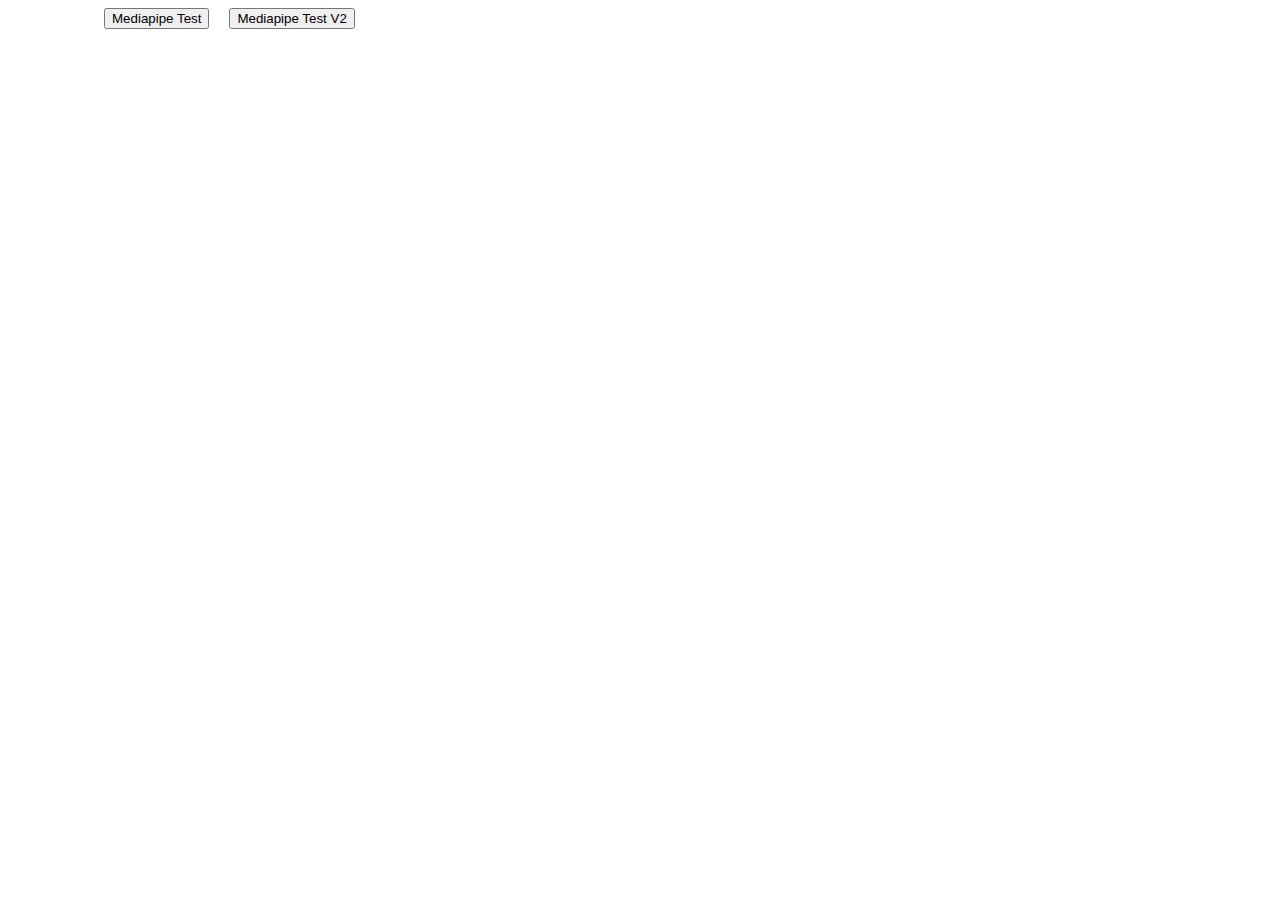
<file: index.html>
<!DOCTYPE html>
<html lang="en">
<head>
    <meta charset="UTF-8">
    <meta name="viewport" content="width=device-width, initial-scale=1.0">
    <link href="https://cdn.jsdelivr.net/npm/bootstrap@5.3.0/dist/css/bootstrap.min.css" rel="stylesheet" integrity="sha384-KyZXEAg3QhqLMpG8r+Knujsl5+5hb7O+1l5e5/Y5AX+zQILh/10fHA6ff2eMSTdE" crossorigin="anonymous">
    <script src="https://cdn.jsdelivr.net/npm/bootstrap@5.3.0/dist/js/bootstrap.bundle.min.js" integrity="sha384-geWF76RCwLtnZ8qwWowPQNguL3RmwHVBC9FhGdlKrxdiJJigb/j/68SIy3Te4Bkz" crossorigin="anonymous"></script>
    <title>Test</title>
</head>
<body class="d-flex justify-content-center align-items-center vh-100 bg-light">
    <button type="button" class="btn btn-primary" onclick="window.location.href='mediapipetest.html'">Mediapipe Test</button>
    <button type="button" class="btn btn-primary" onclick="window.location.href='mediapipetesv2.html'">Mediapipe Test V2</button>
</body>
</html>
</file>
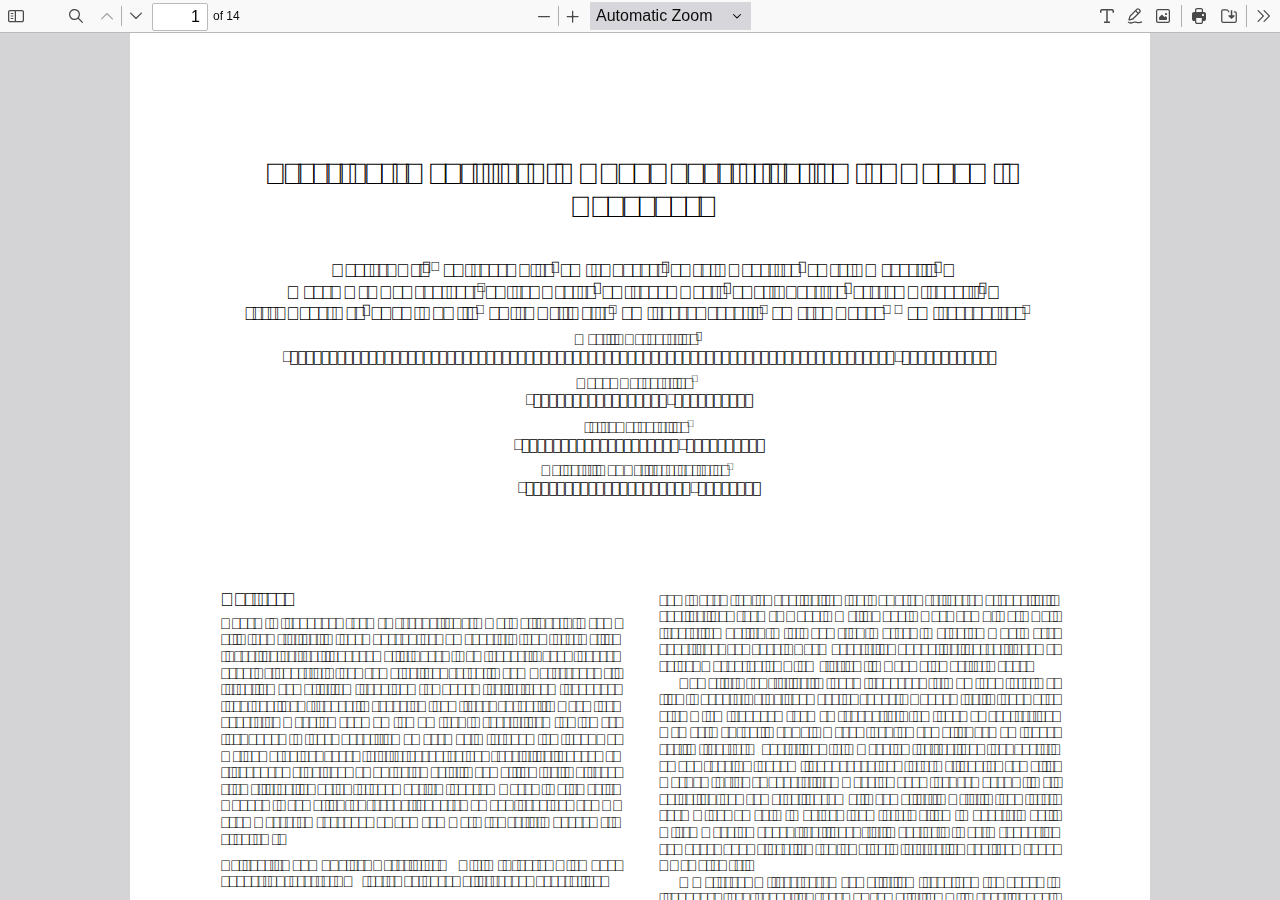
<file: pdfjs/web/viewer.html>
﻿<!DOCTYPE html>
<!--
Copyright 2012 Mozilla Foundation

Licensed under the Apache License, Version 2.0 (the "License");
you may not use this file except in compliance with the License.
You may obtain a copy of the License at

    http://www.apache.org/licenses/LICENSE-2.0

Unless required by applicable law or agreed to in writing, software
distributed under the License is distributed on an "AS IS" BASIS,
WITHOUT WARRANTIES OR CONDITIONS OF ANY KIND, either express or implied.
See the License for the specific language governing permissions and
limitations under the License.

Adobe CMap resources are covered by their own copyright but the same license:

    Copyright 1990-2015 Adobe Systems Incorporated.

See https://github.com/adobe-type-tools/cmap-resources
-->
<html dir="ltr" mozdisallowselectionprint>
  <head>
    <meta charset="utf-8">
    <meta name="viewport" content="width=device-width, initial-scale=1, maximum-scale=1">
    <meta name="google" content="notranslate">
    <title>PDF.js viewer</title>

<!-- This snippet is used in production (included from viewer.html) -->
<link rel="resource" type="application/l10n" href="locale/locale.json">
<script src="../build/pdf.mjs" type="module"></script>

    <link rel="stylesheet" href="viewer.css">

  <script src="viewer.mjs" type="module"></script>
  </head>

  <body tabindex="1">
    <div id="outerContainer">

      <div id="sidebarContainer">
        <div id="toolbarSidebar">
          <div id="toolbarSidebarLeft">
            <div id="sidebarViewButtons" class="splitToolbarButton toggled" role="radiogroup">
              <button id="viewThumbnail" class="toolbarButton toggled" title="Show Thumbnails" tabindex="2" data-l10n-id="pdfjs-thumbs-button" role="radio" aria-checked="true" aria-controls="thumbnailView">
                 <span data-l10n-id="pdfjs-thumbs-button-label">Thumbnails</span>
              </button>
              <button id="viewOutline" class="toolbarButton" title="Show Document Outline (double-click to expand/collapse all items)" tabindex="3" data-l10n-id="pdfjs-document-outline-button" role="radio" aria-checked="false" aria-controls="outlineView">
                 <span data-l10n-id="pdfjs-document-outline-button-label">Document Outline</span>
              </button>
              <button id="viewAttachments" class="toolbarButton" title="Show Attachments" tabindex="4" data-l10n-id="pdfjs-attachments-button" role="radio" aria-checked="false" aria-controls="attachmentsView">
                 <span data-l10n-id="pdfjs-attachments-button-label">Attachments</span>
              </button>
              <button id="viewLayers" class="toolbarButton" title="Show Layers (double-click to reset all layers to the default state)" tabindex="5" data-l10n-id="pdfjs-layers-button" role="radio" aria-checked="false" aria-controls="layersView">
                 <span data-l10n-id="pdfjs-layers-button-label">Layers</span>
              </button>
            </div>
          </div>

          <div id="toolbarSidebarRight">
            <div id="outlineOptionsContainer">
              <div class="verticalToolbarSeparator"></div>

              <button id="currentOutlineItem" class="toolbarButton" disabled="disabled" title="Find Current Outline Item" tabindex="6" data-l10n-id="pdfjs-current-outline-item-button">
                <span data-l10n-id="pdfjs-current-outline-item-button-label">Current Outline Item</span>
              </button>
            </div>
          </div>
        </div>
        <div id="sidebarContent">
          <div id="thumbnailView">
          </div>
          <div id="outlineView" class="hidden">
          </div>
          <div id="attachmentsView" class="hidden">
          </div>
          <div id="layersView" class="hidden">
          </div>
        </div>
        <div id="sidebarResizer"></div>
      </div>  <!-- sidebarContainer -->

      <div id="mainContainer">
        <div class="findbar hidden doorHanger" id="findbar">
          <div id="findbarInputContainer">
            <span class="loadingInput end">
              <input id="findInput" class="toolbarField" title="Find" placeholder="Find in document…" tabindex="91" data-l10n-id="pdfjs-find-input" aria-invalid="false">
            </span>
            <div class="splitToolbarButton">
              <button id="findPrevious" class="toolbarButton" title="Find the previous occurrence of the phrase" tabindex="92" data-l10n-id="pdfjs-find-previous-button">
                <span data-l10n-id="pdfjs-find-previous-button-label">Previous</span>
              </button>
              <div class="splitToolbarButtonSeparator"></div>
              <button id="findNext" class="toolbarButton" title="Find the next occurrence of the phrase" tabindex="93" data-l10n-id="pdfjs-find-next-button">
                <span data-l10n-id="pdfjs-find-next-button-label">Next</span>
              </button>
            </div>
          </div>

          <div id="findbarOptionsOneContainer">
            <input type="checkbox" id="findHighlightAll" class="toolbarField" tabindex="94">
            <label for="findHighlightAll" class="toolbarLabel" data-l10n-id="pdfjs-find-highlight-checkbox">Highlight All</label>
            <input type="checkbox" id="findMatchCase" class="toolbarField" tabindex="95">
            <label for="findMatchCase" class="toolbarLabel" data-l10n-id="pdfjs-find-match-case-checkbox-label">Match Case</label>
          </div>
          <div id="findbarOptionsTwoContainer">
            <input type="checkbox" id="findMatchDiacritics" class="toolbarField" tabindex="96">
            <label for="findMatchDiacritics" class="toolbarLabel" data-l10n-id="pdfjs-find-match-diacritics-checkbox-label">Match Diacritics</label>
            <input type="checkbox" id="findEntireWord" class="toolbarField" tabindex="97">
            <label for="findEntireWord" class="toolbarLabel" data-l10n-id="pdfjs-find-entire-word-checkbox-label">Whole Words</label>
          </div>

          <div id="findbarMessageContainer" aria-live="polite">
            <span id="findResultsCount" class="toolbarLabel"></span>
            <span id="findMsg" class="toolbarLabel"></span>
          </div>
        </div>  <!-- findbar -->

        <div class="editorParamsToolbar hidden doorHangerRight" id="editorHighlightParamsToolbar">
          <div id="highlightParamsToolbarContainer" class="editorParamsToolbarContainer">
            <div id="editorHighlightColorPicker" class="colorPicker">
              <span id="highlightColorPickerLabel" class="editorParamsLabel" data-l10n-id="pdfjs-editor-highlight-colorpicker-label">Highlight color</span>
            </div>
            <div id="editorHighlightThickness">
              <label for="editorFreeHighlightThickness" class="editorParamsLabel" data-l10n-id="pdfjs-editor-free-highlight-thickness-input">Thickness</label>
              <div class="thicknessPicker">
                <input type="range" id="editorFreeHighlightThickness" class="editorParamsSlider" data-l10n-id="pdfjs-editor-free-highlight-thickness-title" value="12" min="8" max="24" step="1" tabindex="101">
              </div>
            </div>
            <div id="editorHighlightVisibility">
              <div class="divider"></div>
              <div class="toggler">
                <label for="editorHighlightShowAll" class="editorParamsLabel" data-l10n-id="pdfjs-editor-highlight-show-all-button-label">Show all</label>
                <button id="editorHighlightShowAll" class="toggle-button" data-l10n-id="pdfjs-editor-highlight-show-all-button" aria-pressed="true" tabindex="102"></button>
              </div>
            </div>
          </div>
        </div>

        <div class="editorParamsToolbar hidden doorHangerRight" id="editorFreeTextParamsToolbar">
          <div class="editorParamsToolbarContainer">
            <div class="editorParamsSetter">
              <label for="editorFreeTextColor" class="editorParamsLabel" data-l10n-id="pdfjs-editor-free-text-color-input">Color</label>
              <input type="color" id="editorFreeTextColor" class="editorParamsColor" tabindex="103">
            </div>
            <div class="editorParamsSetter">
              <label for="editorFreeTextFontSize" class="editorParamsLabel" data-l10n-id="pdfjs-editor-free-text-size-input">Size</label>
              <input type="range" id="editorFreeTextFontSize" class="editorParamsSlider" value="10" min="5" max="100" step="1" tabindex="104">
            </div>
          </div>
        </div>

        <div class="editorParamsToolbar hidden doorHangerRight" id="editorInkParamsToolbar">
          <div class="editorParamsToolbarContainer">
            <div class="editorParamsSetter">
              <label for="editorInkColor" class="editorParamsLabel" data-l10n-id="pdfjs-editor-ink-color-input">Color</label>
              <input type="color" id="editorInkColor" class="editorParamsColor" tabindex="105">
            </div>
            <div class="editorParamsSetter">
              <label for="editorInkThickness" class="editorParamsLabel" data-l10n-id="pdfjs-editor-ink-thickness-input">Thickness</label>
              <input type="range" id="editorInkThickness" class="editorParamsSlider" value="1" min="1" max="20" step="1" tabindex="106">
            </div>
            <div class="editorParamsSetter">
              <label for="editorInkOpacity" class="editorParamsLabel" data-l10n-id="pdfjs-editor-ink-opacity-input">Opacity</label>
              <input type="range" id="editorInkOpacity" class="editorParamsSlider" value="100" min="1" max="100" step="1" tabindex="107">
            </div>
          </div>
        </div>

        <div class="editorParamsToolbar hidden doorHangerRight" id="editorStampParamsToolbar">
          <div class="editorParamsToolbarContainer">
            <button id="editorStampAddImage" class="secondaryToolbarButton" title="Add image" tabindex="108" data-l10n-id="pdfjs-editor-stamp-add-image-button">
              <span class="editorParamsLabel" data-l10n-id="pdfjs-editor-stamp-add-image-button-label">Add image</span>
            </button>
          </div>
        </div>

        <div id="secondaryToolbar" class="secondaryToolbar hidden doorHangerRight">
          <div id="secondaryToolbarButtonContainer">
            <button id="secondaryOpenFile" class="secondaryToolbarButton" title="Open File" tabindex="51" data-l10n-id="pdfjs-open-file-button">
              <span data-l10n-id="pdfjs-open-file-button-label">Open</span>
            </button>

            <button id="secondaryPrint" class="secondaryToolbarButton visibleMediumView" title="Print" tabindex="52" data-l10n-id="pdfjs-print-button">
              <span data-l10n-id="pdfjs-print-button-label">Print</span>
            </button>

            <button id="secondaryDownload" class="secondaryToolbarButton visibleMediumView" title="Save" tabindex="53" data-l10n-id="pdfjs-save-button">
              <span data-l10n-id="pdfjs-save-button-label">Save</span>
            </button>

            <div class="horizontalToolbarSeparator"></div>

            <button id="presentationMode" class="secondaryToolbarButton" title="Switch to Presentation Mode" tabindex="54" data-l10n-id="pdfjs-presentation-mode-button">
              <span data-l10n-id="pdfjs-presentation-mode-button-label">Presentation Mode</span>
            </button>

            <a href="#" id="viewBookmark" class="secondaryToolbarButton" title="Current Page (View URL from Current Page)" tabindex="55" data-l10n-id="pdfjs-bookmark-button">
              <span data-l10n-id="pdfjs-bookmark-button-label">Current Page</span>
            </a>

            <div id="viewBookmarkSeparator" class="horizontalToolbarSeparator"></div>

            <button id="firstPage" class="secondaryToolbarButton" title="Go to First Page" tabindex="56" data-l10n-id="pdfjs-first-page-button">
              <span data-l10n-id="pdfjs-first-page-button-label">Go to First Page</span>
            </button>
            <button id="lastPage" class="secondaryToolbarButton" title="Go to Last Page" tabindex="57" data-l10n-id="pdfjs-last-page-button">
              <span data-l10n-id="pdfjs-last-page-button-label">Go to Last Page</span>
            </button>

            <div class="horizontalToolbarSeparator"></div>

            <button id="pageRotateCw" class="secondaryToolbarButton" title="Rotate Clockwise" tabindex="58" data-l10n-id="pdfjs-page-rotate-cw-button">
              <span data-l10n-id="pdfjs-page-rotate-cw-button-label">Rotate Clockwise</span>
            </button>
            <button id="pageRotateCcw" class="secondaryToolbarButton" title="Rotate Counterclockwise" tabindex="59" data-l10n-id="pdfjs-page-rotate-ccw-button">
              <span data-l10n-id="pdfjs-page-rotate-ccw-button-label">Rotate Counterclockwise</span>
            </button>

            <div class="horizontalToolbarSeparator"></div>

            <div id="cursorToolButtons" role="radiogroup">
              <button id="cursorSelectTool" class="secondaryToolbarButton toggled" title="Enable Text Selection Tool" tabindex="60" data-l10n-id="pdfjs-cursor-text-select-tool-button" role="radio" aria-checked="true">
                <span data-l10n-id="pdfjs-cursor-text-select-tool-button-label">Text Selection Tool</span>
              </button>
              <button id="cursorHandTool" class="secondaryToolbarButton" title="Enable Hand Tool" tabindex="61" data-l10n-id="pdfjs-cursor-hand-tool-button" role="radio" aria-checked="false">
                <span data-l10n-id="pdfjs-cursor-hand-tool-button-label">Hand Tool</span>
              </button>
            </div>

            <div class="horizontalToolbarSeparator"></div>

            <div id="scrollModeButtons" role="radiogroup">
              <button id="scrollPage" class="secondaryToolbarButton" title="Use Page Scrolling" tabindex="62" data-l10n-id="pdfjs-scroll-page-button" role="radio" aria-checked="false">
                <span data-l10n-id="pdfjs-scroll-page-button-label">Page Scrolling</span>
              </button>
              <button id="scrollVertical" class="secondaryToolbarButton toggled" title="Use Vertical Scrolling" tabindex="63" data-l10n-id="pdfjs-scroll-vertical-button" role="radio" aria-checked="true">
                <span data-l10n-id="pdfjs-scroll-vertical-button-label" >Vertical Scrolling</span>
              </button>
              <button id="scrollHorizontal" class="secondaryToolbarButton" title="Use Horizontal Scrolling" tabindex="64" data-l10n-id="pdfjs-scroll-horizontal-button" role="radio" aria-checked="false">
                <span data-l10n-id="pdfjs-scroll-horizontal-button-label">Horizontal Scrolling</span>
              </button>
              <button id="scrollWrapped" class="secondaryToolbarButton" title="Use Wrapped Scrolling" tabindex="65" data-l10n-id="pdfjs-scroll-wrapped-button" role="radio" aria-checked="false">
                <span data-l10n-id="pdfjs-scroll-wrapped-button-label">Wrapped Scrolling</span>
              </button>
            </div>

            <div class="horizontalToolbarSeparator"></div>

            <div id="spreadModeButtons" role="radiogroup">
              <button id="spreadNone" class="secondaryToolbarButton toggled" title="Do not join page spreads" tabindex="66" data-l10n-id="pdfjs-spread-none-button" role="radio" aria-checked="true">
                <span data-l10n-id="pdfjs-spread-none-button-label">No Spreads</span>
              </button>
              <button id="spreadOdd" class="secondaryToolbarButton" title="Join page spreads starting with odd-numbered pages" tabindex="67" data-l10n-id="pdfjs-spread-odd-button" role="radio" aria-checked="false">
                <span data-l10n-id="pdfjs-spread-odd-button-label">Odd Spreads</span>
              </button>
              <button id="spreadEven" class="secondaryToolbarButton" title="Join page spreads starting with even-numbered pages" tabindex="68" data-l10n-id="pdfjs-spread-even-button" role="radio" aria-checked="false">
                <span data-l10n-id="pdfjs-spread-even-button-label">Even Spreads</span>
              </button>
            </div>

            <div class="horizontalToolbarSeparator"></div>

            <button id="documentProperties" class="secondaryToolbarButton" title="Document Properties…" tabindex="69" data-l10n-id="pdfjs-document-properties-button" aria-controls="documentPropertiesDialog">
              <span data-l10n-id="pdfjs-document-properties-button-label">Document Properties…</span>
            </button>
          </div>
        </div>  <!-- secondaryToolbar -->

        <div class="toolbar">
          <div id="toolbarContainer">
            <div id="toolbarViewer">
              <div id="toolbarViewerLeft">
                <button id="sidebarToggle" class="toolbarButton" title="Toggle Sidebar" tabindex="11" data-l10n-id="pdfjs-toggle-sidebar-button" aria-expanded="false" aria-controls="sidebarContainer">
                  <span data-l10n-id="pdfjs-toggle-sidebar-button-label">Toggle Sidebar</span>
                </button>
                <div class="toolbarButtonSpacer"></div>
                <button id="viewFind" class="toolbarButton" title="Find in Document" tabindex="12" data-l10n-id="pdfjs-findbar-button" aria-expanded="false" aria-controls="findbar">
                  <span data-l10n-id="pdfjs-findbar-button-label">Find</span>
                </button>
                <div class="splitToolbarButton hiddenSmallView">
                  <button class="toolbarButton" title="Previous Page" id="previous" tabindex="13" data-l10n-id="pdfjs-previous-button">
                    <span data-l10n-id="pdfjs-previous-button-label">Previous</span>
                  </button>
                  <div class="splitToolbarButtonSeparator"></div>
                  <button class="toolbarButton" title="Next Page" id="next" tabindex="14" data-l10n-id="pdfjs-next-button">
                    <span data-l10n-id="pdfjs-next-button-label">Next</span>
                  </button>
                </div>
                <span class="loadingInput start">
                  <input type="number" id="pageNumber" class="toolbarField" title="Page" value="1" min="1" tabindex="15" data-l10n-id="pdfjs-page-input" autocomplete="off">
                </span>
                <span id="numPages" class="toolbarLabel"></span>
              </div>
              <div id="toolbarViewerRight">
                <div id="editorModeButtons" class="splitToolbarButton toggled" role="radiogroup">
                  <button id="editorHighlight" class="toolbarButton" hidden="true" disabled="disabled" title="Highlight" role="radio" aria-checked="false" aria-controls="editorHighlightParamsToolbar" tabindex="31" data-l10n-id="pdfjs-editor-highlight-button">
                    <span data-l10n-id="pdfjs-editor-highlight-button-label">Highlight</span>
                  </button>
                  <button id="editorFreeText" class="toolbarButton" disabled="disabled" title="Text" role="radio" aria-checked="false" aria-controls="editorFreeTextParamsToolbar" tabindex="32" data-l10n-id="pdfjs-editor-free-text-button">
                    <span data-l10n-id="pdfjs-editor-free-text-button-label">Text</span>
                  </button>
                  <button id="editorInk" class="toolbarButton" disabled="disabled" title="Draw" role="radio" aria-checked="false" aria-controls="editorInkParamsToolbar" tabindex="33" data-l10n-id="pdfjs-editor-ink-button">
                    <span data-l10n-id="pdfjs-editor-ink-button-label">Draw</span>
                  </button>
                  <button id="editorStamp" class="toolbarButton" disabled="disabled" title="Add or edit images" role="radio" aria-checked="false" aria-controls="editorStampParamsToolbar" tabindex="34" data-l10n-id="pdfjs-editor-stamp-button">
                    <span data-l10n-id="pdfjs-editor-stamp-button-label">Add or edit images</span>
                  </button>
                </div>

                <div id="editorModeSeparator" class="verticalToolbarSeparator"></div>

                <button id="print" class="toolbarButton hiddenMediumView" title="Print" tabindex="41" data-l10n-id="pdfjs-print-button">
                  <span data-l10n-id="pdfjs-print-button-label">Print</span>
                </button>

                <button id="download" class="toolbarButton hiddenMediumView" title="Save" tabindex="42" data-l10n-id="pdfjs-save-button">
                  <span data-l10n-id="pdfjs-save-button-label">Save</span>
                </button>

                <div class="verticalToolbarSeparator hiddenMediumView"></div>

                <button id="secondaryToolbarToggle" class="toolbarButton" title="Tools" tabindex="43" data-l10n-id="pdfjs-tools-button" aria-expanded="false" aria-controls="secondaryToolbar">
                  <span data-l10n-id="pdfjs-tools-button-label">Tools</span>
                </button>
              </div>
              <div id="toolbarViewerMiddle">
                <div class="splitToolbarButton">
                  <button id="zoomOut" class="toolbarButton" title="Zoom Out" tabindex="21" data-l10n-id="pdfjs-zoom-out-button">
                    <span data-l10n-id="pdfjs-zoom-out-button-label">Zoom Out</span>
                  </button>
                  <div class="splitToolbarButtonSeparator"></div>
                  <button id="zoomIn" class="toolbarButton" title="Zoom In" tabindex="22" data-l10n-id="pdfjs-zoom-in-button">
                    <span data-l10n-id="pdfjs-zoom-in-button-label">Zoom In</span>
                   </button>
                </div>
                <span id="scaleSelectContainer" class="dropdownToolbarButton">
                  <select id="scaleSelect" title="Zoom" tabindex="23" data-l10n-id="pdfjs-zoom-select">
                    <option id="pageAutoOption" title="" value="auto" selected="selected" data-l10n-id="pdfjs-page-scale-auto">Automatic Zoom</option>
                    <option id="pageActualOption" title="" value="page-actual" data-l10n-id="pdfjs-page-scale-actual">Actual Size</option>
                    <option id="pageFitOption" title="" value="page-fit" data-l10n-id="pdfjs-page-scale-fit">Page Fit</option>
                    <option id="pageWidthOption" title="" value="page-width" data-l10n-id="pdfjs-page-scale-width">Page Width</option>
                    <option id="customScaleOption" title="" value="custom" disabled="disabled" hidden="true" data-l10n-id="pdfjs-page-scale-percent" data-l10n-args='{ "scale": 0 }'>0%</option>
                    <option title="" value="0.5" data-l10n-id="pdfjs-page-scale-percent" data-l10n-args='{ "scale": 50 }'>50%</option>
                    <option title="" value="0.75" data-l10n-id="pdfjs-page-scale-percent" data-l10n-args='{ "scale": 75 }'>75%</option>
                    <option title="" value="1" data-l10n-id="pdfjs-page-scale-percent" data-l10n-args='{ "scale": 100 }'>100%</option>
                    <option title="" value="1.25" data-l10n-id="pdfjs-page-scale-percent" data-l10n-args='{ "scale": 125 }'>125%</option>
                    <option title="" value="1.5" data-l10n-id="pdfjs-page-scale-percent" data-l10n-args='{ "scale": 150 }'>150%</option>
                    <option title="" value="2" data-l10n-id="pdfjs-page-scale-percent" data-l10n-args='{ "scale": 200 }'>200%</option>
                    <option title="" value="3" data-l10n-id="pdfjs-page-scale-percent" data-l10n-args='{ "scale": 300 }'>300%</option>
                    <option title="" value="4" data-l10n-id="pdfjs-page-scale-percent" data-l10n-args='{ "scale": 400 }'>400%</option>
                  </select>
                </span>
              </div>
            </div>
            <div id="loadingBar">
              <div class="progress">
                <div class="glimmer">
                </div>
              </div>
            </div>
          </div>
        </div>

        <div id="viewerContainer" tabindex="0">
          <div id="viewer" class="pdfViewer"></div>
        </div>
      </div> <!-- mainContainer -->

      <div id="dialogContainer">
        <dialog id="passwordDialog">
          <div class="row">
            <label for="password" id="passwordText" data-l10n-id="pdfjs-password-label">Enter the password to open this PDF file:</label>
          </div>
          <div class="row">
            <input type="password" id="password" class="toolbarField">
          </div>
          <div class="buttonRow">
            <button id="passwordCancel" class="dialogButton"><span data-l10n-id="pdfjs-password-cancel-button">Cancel</span></button>
            <button id="passwordSubmit" class="dialogButton"><span data-l10n-id="pdfjs-password-ok-button">OK</span></button>
          </div>
        </dialog>
        <dialog id="documentPropertiesDialog">
          <div class="row">
            <span id="fileNameLabel" data-l10n-id="pdfjs-document-properties-file-name">File name:</span>
            <p id="fileNameField" aria-labelledby="fileNameLabel">-</p>
          </div>
          <div class="row">
            <span id="fileSizeLabel" data-l10n-id="pdfjs-document-properties-file-size">File size:</span>
            <p id="fileSizeField" aria-labelledby="fileSizeLabel">-</p>
          </div>
          <div class="separator"></div>
          <div class="row">
            <span id="titleLabel" data-l10n-id="pdfjs-document-properties-title">Title:</span>
            <p id="titleField" aria-labelledby="titleLabel">-</p>
          </div>
          <div class="row">
            <span id="authorLabel" data-l10n-id="pdfjs-document-properties-author">Author:</span>
            <p id="authorField" aria-labelledby="authorLabel">-</p>
          </div>
          <div class="row">
            <span id="subjectLabel" data-l10n-id="pdfjs-document-properties-subject">Subject:</span>
            <p id="subjectField" aria-labelledby="subjectLabel">-</p>
          </div>
          <div class="row">
            <span id="keywordsLabel" data-l10n-id="pdfjs-document-properties-keywords">Keywords:</span>
            <p id="keywordsField" aria-labelledby="keywordsLabel">-</p>
          </div>
          <div class="row">
            <span id="creationDateLabel" data-l10n-id="pdfjs-document-properties-creation-date">Creation Date:</span>
            <p id="creationDateField" aria-labelledby="creationDateLabel">-</p>
          </div>
          <div class="row">
            <span id="modificationDateLabel" data-l10n-id="pdfjs-document-properties-modification-date">Modification Date:</span>
            <p id="modificationDateField" aria-labelledby="modificationDateLabel">-</p>
          </div>
          <div class="row">
            <span id="creatorLabel" data-l10n-id="pdfjs-document-properties-creator">Creator:</span>
            <p id="creatorField" aria-labelledby="creatorLabel">-</p>
          </div>
          <div class="separator"></div>
          <div class="row">
            <span id="producerLabel" data-l10n-id="pdfjs-document-properties-producer">PDF Producer:</span>
            <p id="producerField" aria-labelledby="producerLabel">-</p>
          </div>
          <div class="row">
            <span id="versionLabel" data-l10n-id="pdfjs-document-properties-version">PDF Version:</span>
            <p id="versionField" aria-labelledby="versionLabel">-</p>
          </div>
          <div class="row">
            <span id="pageCountLabel" data-l10n-id="pdfjs-document-properties-page-count">Page Count:</span>
            <p id="pageCountField" aria-labelledby="pageCountLabel">-</p>
          </div>
          <div class="row">
            <span id="pageSizeLabel" data-l10n-id="pdfjs-document-properties-page-size">Page Size:</span>
            <p id="pageSizeField" aria-labelledby="pageSizeLabel">-</p>
          </div>
          <div class="separator"></div>
          <div class="row">
            <span id="linearizedLabel" data-l10n-id="pdfjs-document-properties-linearized">Fast Web View:</span>
            <p id="linearizedField" aria-labelledby="linearizedLabel">-</p>
          </div>
          <div class="buttonRow">
            <button id="documentPropertiesClose" class="dialogButton"><span data-l10n-id="pdfjs-document-properties-close-button">Close</span></button>
          </div>
        </dialog>
        <dialog class="dialog altText" id="altTextDialog" aria-labelledby="dialogLabel" aria-describedby="dialogDescription">
          <div id="altTextContainer" class="mainContainer">
            <div id="overallDescription">
              <span id="dialogLabel" data-l10n-id="pdfjs-editor-alt-text-dialog-label" class="title">Choose an option</span>
              <span id="dialogDescription" data-l10n-id="pdfjs-editor-alt-text-dialog-description">
                Alt text (alternative text) helps when people can’t see the image or when it doesn’t load.
              </span>
            </div>
            <div id="addDescription">
              <div class="radio">
                <div class="radioButton">
                  <input type="radio" id="descriptionButton" name="altTextOption" tabindex="0" aria-describedby="descriptionAreaLabel" checked>
                  <label for="descriptionButton" data-l10n-id="pdfjs-editor-alt-text-add-description-label">Add a description</label>
                </div>
                <div class="radioLabel">
                  <span id="descriptionAreaLabel" data-l10n-id="pdfjs-editor-alt-text-add-description-description">
                    Aim for 1-2 sentences that describe the subject, setting, or actions.
                  </span>
                </div>
              </div>
              <div class="descriptionArea">
                <textarea id="descriptionTextarea" placeholder="For example, “A young man sits down at a table to eat a meal”" aria-labelledby="descriptionAreaLabel" data-l10n-id="pdfjs-editor-alt-text-textarea" tabindex="0"></textarea>
              </div>
            </div>
            <div id="markAsDecorative">
              <div class="radio">
                <div class="radioButton">
                  <input type="radio" id="decorativeButton" name="altTextOption" aria-describedby="decorativeLabel">
                  <label for="decorativeButton" data-l10n-id="pdfjs-editor-alt-text-mark-decorative-label">Mark as decorative</label>
                </div>
                <div class="radioLabel">
                  <span id="decorativeLabel" data-l10n-id="pdfjs-editor-alt-text-mark-decorative-description">
                    This is used for ornamental images, like borders or watermarks.
                  </span>
                </div>
              </div>
            </div>
            <div id="buttons">
              <button id="altTextCancel" class="secondaryButton" tabindex="0"><span data-l10n-id="pdfjs-editor-alt-text-cancel-button">Cancel</span></button>
              <button id="altTextSave" class="primaryButton" tabindex="0"><span data-l10n-id="pdfjs-editor-alt-text-save-button">Save</span></button>
            </div>
          </div>
        </dialog>
        <dialog id="printServiceDialog" style="min-width: 200px;">
          <div class="row">
            <span data-l10n-id="pdfjs-print-progress-message">Preparing document for printing…</span>
          </div>
          <div class="row">
            <progress value="0" max="100"></progress>
            <span data-l10n-id="pdfjs-print-progress-percent" data-l10n-args='{ "progress": 0 }' class="relative-progress">0%</span>
          </div>
          <div class="buttonRow">
            <button id="printCancel" class="dialogButton"><span data-l10n-id="pdfjs-print-progress-close-button">Cancel</span></button>
          </div>
        </dialog>
      </div>  <!-- dialogContainer -->

    </div> <!-- outerContainer -->
    <div id="printContainer"></div>
  </body>
</html>
</file>
<file: pdfjs/web/viewer.css>
/* Copyright 2014 Mozilla Foundation
 *
 * Licensed under the Apache License, Version 2.0 (the "License");
 * you may not use this file except in compliance with the License.
 * You may obtain a copy of the License at
 *
 *     http://www.apache.org/licenses/LICENSE-2.0
 *
 * Unless required by applicable law or agreed to in writing, software
 * distributed under the License is distributed on an "AS IS" BASIS,
 * WITHOUT WARRANTIES OR CONDITIONS OF ANY KIND, either express or implied.
 * See the License for the specific language governing permissions and
 * limitations under the License.
 */

.dialog{
  --dialog-bg-color:white;
  --dialog-border-color:white;
  --dialog-shadow:0 2px 14px 0 rgb(58 57 68 / 0.2);
  --text-primary-color:#15141a;
  --text-secondary-color:#5b5b66;
  --hover-filter:brightness(0.9);
  --focus-ring-color:#0060df;
  --focus-ring-outline:2px solid var(--focus-ring-color);

  --textarea-border-color:#8f8f9d;
  --textarea-bg-color:white;
  --textarea-fg-color:var(--text-secondary-color);

  --radio-bg-color:#f0f0f4;
  --radio-checked-bg-color:#fbfbfe;
  --radio-border-color:#8f8f9d;
  --radio-checked-border-color:#0060df;

  --button-secondary-bg-color:#f0f0f4;
  --button-secondary-fg-color:var(--text-primary-color);
  --button-secondary-border-color:var(--button-secondary-bg-color);
  --button-secondary-hover-bg-color:var(--button-secondary-bg-color);
  --button-secondary-hover-fg-color:var(--button-secondary-fg-color);
  --button-secondary-hover-border-color:var(--button-secondary-hover-bg-color);

  --button-primary-bg-color:#0060df;
  --button-primary-fg-color:#fbfbfe;
  --button-primary-hover-bg-color:var(--button-primary-bg-color);
  --button-primary-hover-fg-color:var(--button-primary-fg-color);
  --button-primary-hover-border-color:var(--button-primary-hover-bg-color);

  font:message-box;
  font-size:13px;
  font-weight:400;
  line-height:150%;
  border-radius:4px;
  padding:12px 16px;
  border:1px solid var(--dialog-border-color);
  background:var(--dialog-bg-color);
  color:var(--text-primary-color);
  box-shadow:var(--dialog-shadow);
}

@media (prefers-color-scheme: dark){

:where(html:not(.is-light)) .dialog{
    --dialog-bg-color:#1c1b22;
    --dialog-border-color:#1c1b22;
    --dialog-shadow:0 2px 14px 0 #15141a;
    --text-primary-color:#fbfbfe;
    --text-secondary-color:#cfcfd8;
    --focus-ring-color:#0df;
    --hover-filter:brightness(1.4);

    --textarea-bg-color:#42414d;

    --radio-bg-color:#2b2a33;
    --radio-checked-bg-color:#15141a;
    --radio-checked-border-color:#0df;

    --button-secondary-bg-color:#2b2a33;
    --button-primary-bg-color:#0df;
    --button-primary-fg-color:#15141a;
}
  }

:where(html.is-dark) .dialog{
    --dialog-bg-color:#1c1b22;
    --dialog-border-color:#1c1b22;
    --dialog-shadow:0 2px 14px 0 #15141a;
    --text-primary-color:#fbfbfe;
    --text-secondary-color:#cfcfd8;
    --focus-ring-color:#0df;
    --hover-filter:brightness(1.4);

    --textarea-bg-color:#42414d;

    --radio-bg-color:#2b2a33;
    --radio-checked-bg-color:#15141a;
    --radio-checked-border-color:#0df;

    --button-secondary-bg-color:#2b2a33;
    --button-primary-bg-color:#0df;
    --button-primary-fg-color:#15141a;
}

@media screen and (forced-colors: active){

.dialog{
    --dialog-bg-color:Canvas;
    --dialog-border-color:CanvasText;
    --dialog-shadow:none;
    --text-primary-color:CanvasText;
    --text-secondary-color:CanvasText;
    --hover-filter:none;
    --focus-ring-color:ButtonBorder;

    --textarea-border-color:ButtonBorder;
    --textarea-bg-color:Field;
    --textarea-fg-color:ButtonText;

    --radio-bg-color:ButtonFace;
    --radio-checked-bg-color:ButtonFace;
    --radio-border-color:ButtonText;
    --radio-checked-border-color:ButtonText;

    --button-secondary-bg-color:ButtonFace;
    --button-secondary-fg-color:ButtonText;
    --button-secondary-border-color:ButtonText;
    --button-secondary-hover-bg-color:AccentColor;
    --button-secondary-hover-fg-color:AccentColorText;

    --button-primary-bg-color:ButtonText;
    --button-primary-fg-color:ButtonFace;
    --button-primary-hover-bg-color:AccentColor;
    --button-primary-hover-fg-color:AccentColorText;
}
  }

.dialog .mainContainer *:focus-visible{
      outline:var(--focus-ring-outline);
      outline-offset:2px;
    }

.dialog .mainContainer .radio{
      display:flex;
      flex-direction:column;
      align-items:flex-start;
      gap:4px;
    }

.dialog .mainContainer .radio > .radioButton{
        display:flex;
        gap:8px;
        align-self:stretch;
        align-items:center;
      }

.dialog .mainContainer .radio > .radioButton input{
          -webkit-appearance:none;
             -moz-appearance:none;
                  appearance:none;
          box-sizing:border-box;
          width:16px;
          height:16px;
          border-radius:50%;
          background-color:var(--radio-bg-color);
          border:1px solid var(--radio-border-color);
        }

.dialog .mainContainer .radio > .radioButton input:hover{
            filter:var(--hover-filter);
          }

.dialog .mainContainer .radio > .radioButton input:checked{
            background-color:var(--radio-checked-bg-color);
            border:4px solid var(--radio-checked-border-color);
          }

.dialog .mainContainer .radio > .radioLabel{
        display:flex;
        padding-inline-start:24px;
        align-items:flex-start;
        gap:10px;
        align-self:stretch;
      }

.dialog .mainContainer .radio > .radioLabel > span{
          flex:1 0 0;
          font-size:11px;
          color:var(--text-secondary-color);
        }

.dialog .mainContainer button{
      border-radius:4px;
      border:1px solid;
      font:menu;
      font-weight:600;
      padding:4px 16px;
      width:auto;
      height:32px;
    }

.dialog .mainContainer button:hover{
        cursor:pointer;
        filter:var(--hover-filter);
      }

.dialog .mainContainer button.secondaryButton{
        color:var(--button-secondary-fg-color);
        background-color:var(--button-secondary-bg-color);
        border-color:var(--button-secondary-border-color);
      }

.dialog .mainContainer button.secondaryButton:hover{
          color:var(--button-secondary-hover-fg-color);
          background-color:var(--button-secondary-hover-bg-color);
          border-color:var(--button-secondary-hover-border-color);
        }

.dialog .mainContainer button.primaryButton{
        color:var(--button-primary-hover-fg-color);
        background-color:var(--button-primary-hover-bg-color);
        border-color:var(--button-primary-hover-border-color);
        opacity:1;
      }

.dialog .mainContainer button.primaryButton:hover{
          color:var(--button-primary-hover-fg-color);
          background-color:var(--button-primary-hover-bg-color);
          border-color:var(--button-primary-hover-border-color);
        }

.dialog .mainContainer textarea{
      font:inherit;
      padding:8px;
      resize:none;
      margin:0;
      box-sizing:border-box;
      border-radius:4px;
      border:1px solid var(--textarea-border-color);
      background:var(--textarea-bg-color);
      color:var(--textarea-fg-color);
    }

.dialog .mainContainer textarea:focus{
        outline-offset:0;
        border-color:transparent;
      }

.dialog .mainContainer textarea:disabled{
        pointer-events:none;
        opacity:0.4;
      }

.textLayer{
  position:absolute;
  text-align:initial;
  inset:0;
  overflow:clip;
  opacity:1;
  line-height:1;
  -webkit-text-size-adjust:none;
     -moz-text-size-adjust:none;
          text-size-adjust:none;
  forced-color-adjust:none;
  transform-origin:0 0;
  caret-color:CanvasText;
  z-index:0;
}

.textLayer.highlighting{
    touch-action:none;
  }

.textLayer :is(span, br){
    color:transparent;
    position:absolute;
    white-space:pre;
    cursor:text;
    transform-origin:0% 0%;
  }

.textLayer > :not(.markedContent),
  .textLayer .markedContent span:not(.markedContent){
    z-index:1;
  }

.textLayer span.markedContent{
    top:0;
    height:0;
  }

.textLayer .highlight{
    --highlight-bg-color:rgb(180 0 170 / 0.25);
    --highlight-selected-bg-color:rgb(0 100 0 / 0.25);
    --highlight-backdrop-filter:none;
    --highlight-selected-backdrop-filter:none;

    margin:-1px;
    padding:1px;
    background-color:var(--highlight-bg-color);
    -webkit-backdrop-filter:var(--highlight-backdrop-filter);
            backdrop-filter:var(--highlight-backdrop-filter);
    border-radius:4px;
  }

@media screen and (forced-colors: active){

.textLayer .highlight{
      --highlight-bg-color:transparent;
      --highlight-selected-bg-color:transparent;
      --highlight-backdrop-filter:var(--hcm-highlight-filter);
      --highlight-selected-backdrop-filter:var(
        --hcm-highlight-selected-filter
      );
  }
    }

.textLayer .highlight.appended{
      position:initial;
    }

.textLayer .highlight.begin{
      border-radius:4px 0 0 4px;
    }

.textLayer .highlight.end{
      border-radius:0 4px 4px 0;
    }

.textLayer .highlight.middle{
      border-radius:0;
    }

.textLayer .highlight.selected{
      background-color:var(--highlight-selected-bg-color);
      -webkit-backdrop-filter:var(--highlight-selected-backdrop-filter);
              backdrop-filter:var(--highlight-selected-backdrop-filter);
    }

.textLayer ::-moz-selection{
    background:rgba(0 0 255 / 0.25);
    background:color-mix(in srgb, AccentColor, transparent 75%);
  }

.textLayer ::selection{
    background:rgba(0 0 255 / 0.25);
    background:color-mix(in srgb, AccentColor, transparent 75%);
  }

.textLayer br::-moz-selection{
    background:transparent;
  }

.textLayer br::selection{
    background:transparent;
  }

.textLayer .endOfContent{
    display:block;
    position:absolute;
    inset:100% 0 0;
    z-index:0;
    cursor:default;
    -webkit-user-select:none;
       -moz-user-select:none;
            user-select:none;
  }

.textLayer .endOfContent.active{
      top:0;
    }

.annotationLayer{
  --annotation-unfocused-field-background:url("data:image/svg+xml;charset=UTF-8,<svg width='1px' height='1px' xmlns='http://www.w3.org/2000/svg'><rect width='100%' height='100%' style='fill:rgba(0, 54, 255, 0.13);'/></svg>");
  --input-focus-border-color:Highlight;
  --input-focus-outline:1px solid Canvas;
  --input-unfocused-border-color:transparent;
  --input-disabled-border-color:transparent;
  --input-hover-border-color:black;
  --link-outline:none;

  position:absolute;
  top:0;
  left:0;
  pointer-events:none;
  transform-origin:0 0;
}

@media screen and (forced-colors: active){

.annotationLayer{
    --input-focus-border-color:CanvasText;
    --input-unfocused-border-color:ActiveText;
    --input-disabled-border-color:GrayText;
    --input-hover-border-color:Highlight;
    --link-outline:1.5px solid LinkText;
}

    .annotationLayer .textWidgetAnnotation :is(input, textarea):required, .annotationLayer .choiceWidgetAnnotation select:required, .annotationLayer .buttonWidgetAnnotation:is(.checkBox, .radioButton) input:required{
      outline:1.5px solid selectedItem;
    }

    .annotationLayer .linkAnnotation{
      outline:var(--link-outline);
    }

      .annotationLayer .linkAnnotation:hover{
        -webkit-backdrop-filter:var(--hcm-highlight-filter);
                backdrop-filter:var(--hcm-highlight-filter);
      }

      .annotationLayer .linkAnnotation > a:hover{
        opacity:0 !important;
        background:none !important;
        box-shadow:none;
      }

    .annotationLayer .popupAnnotation .popup{
      outline:calc(1.5px * var(--scale-factor)) solid CanvasText !important;
      background-color:ButtonFace !important;
      color:ButtonText !important;
    }

    .annotationLayer .highlightArea:hover::after{
      position:absolute;
      top:0;
      left:0;
      width:100%;
      height:100%;
      -webkit-backdrop-filter:var(--hcm-highlight-filter);
              backdrop-filter:var(--hcm-highlight-filter);
      content:"";
      pointer-events:none;
    }

    .annotationLayer .popupAnnotation.focused .popup{
      outline:calc(3px * var(--scale-factor)) solid Highlight !important;
    }
  }

.annotationLayer[data-main-rotation="90"] .norotate{
    transform:rotate(270deg) translateX(-100%);
  }

.annotationLayer[data-main-rotation="180"] .norotate{
    transform:rotate(180deg) translate(-100%, -100%);
  }

.annotationLayer[data-main-rotation="270"] .norotate{
    transform:rotate(90deg) translateY(-100%);
  }

.annotationLayer.disabled section,
    .annotationLayer.disabled .popup{
      pointer-events:none;
    }

.annotationLayer .annotationContent{
    position:absolute;
    width:100%;
    height:100%;
    pointer-events:none;
  }

.annotationLayer .annotationContent.freetext{
      background:transparent;
      border:none;
      inset:0;
      overflow:visible;
      white-space:nowrap;
      font:10px sans-serif;
      line-height:1.35;
      -webkit-user-select:none;
         -moz-user-select:none;
              user-select:none;
    }

.annotationLayer section{
    position:absolute;
    text-align:initial;
    pointer-events:auto;
    box-sizing:border-box;
    transform-origin:0 0;
  }

.annotationLayer section:has(div.annotationContent) canvas.annotationContent{
        display:none;
      }

.annotationLayer :is(.linkAnnotation, .buttonWidgetAnnotation.pushButton) > a{
    position:absolute;
    font-size:1em;
    top:0;
    left:0;
    width:100%;
    height:100%;
  }

.annotationLayer :is(.linkAnnotation, .buttonWidgetAnnotation.pushButton):not(.hasBorder)
    > a:hover{
    opacity:0.2;
    background-color:rgb(255 255 0);
    box-shadow:0 2px 10px rgb(255 255 0);
  }

.annotationLayer .linkAnnotation.hasBorder:hover{
    background-color:rgb(255 255 0 / 0.2);
  }

.annotationLayer .hasBorder{
    background-size:100% 100%;
  }

.annotationLayer .textAnnotation img{
    position:absolute;
    cursor:pointer;
    width:100%;
    height:100%;
    top:0;
    left:0;
  }

.annotationLayer .textWidgetAnnotation :is(input, textarea), .annotationLayer .choiceWidgetAnnotation select, .annotationLayer .buttonWidgetAnnotation:is(.checkBox, .radioButton) input{
    background-image:var(--annotation-unfocused-field-background);
    border:2px solid var(--input-unfocused-border-color);
    box-sizing:border-box;
    font:calc(9px * var(--scale-factor)) sans-serif;
    height:100%;
    margin:0;
    vertical-align:top;
    width:100%;
  }

.annotationLayer .textWidgetAnnotation :is(input, textarea):required, .annotationLayer .choiceWidgetAnnotation select:required, .annotationLayer .buttonWidgetAnnotation:is(.checkBox, .radioButton) input:required{
    outline:1.5px solid red;
  }

.annotationLayer .choiceWidgetAnnotation select option{
    padding:0;
  }

.annotationLayer .buttonWidgetAnnotation.radioButton input{
    border-radius:50%;
  }

.annotationLayer .textWidgetAnnotation textarea{
    resize:none;
  }

.annotationLayer .textWidgetAnnotation [disabled]:is(input, textarea), .annotationLayer .choiceWidgetAnnotation select[disabled], .annotationLayer .buttonWidgetAnnotation:is(.checkBox, .radioButton) input[disabled]{
    background:none;
    border:2px solid var(--input-disabled-border-color);
    cursor:not-allowed;
  }

.annotationLayer .textWidgetAnnotation :is(input, textarea):hover, .annotationLayer .choiceWidgetAnnotation select:hover, .annotationLayer .buttonWidgetAnnotation:is(.checkBox, .radioButton) input:hover{
    border:2px solid var(--input-hover-border-color);
  }

.annotationLayer .textWidgetAnnotation :is(input, textarea):hover, .annotationLayer .choiceWidgetAnnotation select:hover, .annotationLayer .buttonWidgetAnnotation.checkBox input:hover{
    border-radius:2px;
  }

.annotationLayer .textWidgetAnnotation :is(input, textarea):focus, .annotationLayer .choiceWidgetAnnotation select:focus{
    background:none;
    border:2px solid var(--input-focus-border-color);
    border-radius:2px;
    outline:var(--input-focus-outline);
  }

.annotationLayer .buttonWidgetAnnotation:is(.checkBox, .radioButton) :focus{
    background-image:none;
    background-color:transparent;
  }

.annotationLayer .buttonWidgetAnnotation.checkBox :focus{
    border:2px solid var(--input-focus-border-color);
    border-radius:2px;
    outline:var(--input-focus-outline);
  }

.annotationLayer .buttonWidgetAnnotation.radioButton :focus{
    border:2px solid var(--input-focus-border-color);
    outline:var(--input-focus-outline);
  }

.annotationLayer .buttonWidgetAnnotation.checkBox input:checked::before,
  .annotationLayer .buttonWidgetAnnotation.checkBox input:checked::after,
  .annotationLayer .buttonWidgetAnnotation.radioButton input:checked::before{
    background-color:CanvasText;
    content:"";
    display:block;
    position:absolute;
  }

.annotationLayer .buttonWidgetAnnotation.checkBox input:checked::before,
  .annotationLayer .buttonWidgetAnnotation.checkBox input:checked::after{
    height:80%;
    left:45%;
    width:1px;
  }

.annotationLayer .buttonWidgetAnnotation.checkBox input:checked::before{
    transform:rotate(45deg);
  }

.annotationLayer .buttonWidgetAnnotation.checkBox input:checked::after{
    transform:rotate(-45deg);
  }

.annotationLayer .buttonWidgetAnnotation.radioButton input:checked::before{
    border-radius:50%;
    height:50%;
    left:25%;
    top:25%;
    width:50%;
  }

.annotationLayer .textWidgetAnnotation input.comb{
    font-family:monospace;
    padding-left:2px;
    padding-right:0;
  }

.annotationLayer .textWidgetAnnotation input.comb:focus{
    width:103%;
  }

.annotationLayer .buttonWidgetAnnotation:is(.checkBox, .radioButton) input{
    -webkit-appearance:none;
       -moz-appearance:none;
            appearance:none;
  }

.annotationLayer .fileAttachmentAnnotation .popupTriggerArea{
    height:100%;
    width:100%;
  }

.annotationLayer .popupAnnotation{
    position:absolute;
    font-size:calc(9px * var(--scale-factor));
    pointer-events:none;
    width:-moz-max-content;
    width:max-content;
    max-width:45%;
    height:auto;
  }

.annotationLayer .popup{
    background-color:rgb(255 255 153);
    box-shadow:0 calc(2px * var(--scale-factor)) calc(5px * var(--scale-factor)) rgb(136 136 136);
    border-radius:calc(2px * var(--scale-factor));
    outline:1.5px solid rgb(255 255 74);
    padding:calc(6px * var(--scale-factor));
    cursor:pointer;
    font:message-box;
    white-space:normal;
    word-wrap:break-word;
    pointer-events:auto;
  }

.annotationLayer .popupAnnotation.focused .popup{
    outline-width:3px;
  }

.annotationLayer .popup *{
    font-size:calc(9px * var(--scale-factor));
  }

.annotationLayer .popup > .header{
    display:inline-block;
  }

.annotationLayer .popup > .header h1{
    display:inline;
  }

.annotationLayer .popup > .header .popupDate{
    display:inline-block;
    margin-left:calc(5px * var(--scale-factor));
    width:-moz-fit-content;
    width:fit-content;
  }

.annotationLayer .popupContent{
    border-top:1px solid rgb(51 51 51);
    margin-top:calc(2px * var(--scale-factor));
    padding-top:calc(2px * var(--scale-factor));
  }

.annotationLayer .richText > *{
    white-space:pre-wrap;
    font-size:calc(9px * var(--scale-factor));
  }

.annotationLayer .popupTriggerArea{
    cursor:pointer;
  }

.annotationLayer section svg{
    position:absolute;
    width:100%;
    height:100%;
    top:0;
    left:0;
  }

.annotationLayer .annotationTextContent{
    position:absolute;
    width:100%;
    height:100%;
    opacity:0;
    color:transparent;
    -webkit-user-select:none;
       -moz-user-select:none;
            user-select:none;
    pointer-events:none;
  }

.annotationLayer .annotationTextContent span{
      width:100%;
      display:inline-block;
    }

.annotationLayer svg.quadrilateralsContainer{
    contain:strict;
    width:0;
    height:0;
    position:absolute;
    top:0;
    left:0;
    z-index:-1;
  }

:root{
  --xfa-unfocused-field-background:url("data:image/svg+xml;charset=UTF-8,<svg width='1px' height='1px' xmlns='http://www.w3.org/2000/svg'><rect width='100%' height='100%' style='fill:rgba(0, 54, 255, 0.13);'/></svg>");
  --xfa-focus-outline:auto;
}

@media screen and (forced-colors: active){
  :root{
    --xfa-focus-outline:2px solid CanvasText;
  }
  .xfaLayer *:required{
    outline:1.5px solid selectedItem;
  }
}

.xfaLayer{
  background-color:transparent;
}

.xfaLayer .highlight{
  margin:-1px;
  padding:1px;
  background-color:rgb(239 203 237);
  border-radius:4px;
}

.xfaLayer .highlight.appended{
  position:initial;
}

.xfaLayer .highlight.begin{
  border-radius:4px 0 0 4px;
}

.xfaLayer .highlight.end{
  border-radius:0 4px 4px 0;
}

.xfaLayer .highlight.middle{
  border-radius:0;
}

.xfaLayer .highlight.selected{
  background-color:rgb(203 223 203);
}

.xfaPage{
  overflow:hidden;
  position:relative;
}

.xfaContentarea{
  position:absolute;
}

.xfaPrintOnly{
  display:none;
}

.xfaLayer{
  position:absolute;
  text-align:initial;
  top:0;
  left:0;
  transform-origin:0 0;
  line-height:1.2;
}

.xfaLayer *{
  color:inherit;
  font:inherit;
  font-style:inherit;
  font-weight:inherit;
  font-kerning:inherit;
  letter-spacing:-0.01px;
  text-align:inherit;
  text-decoration:inherit;
  box-sizing:border-box;
  background-color:transparent;
  padding:0;
  margin:0;
  pointer-events:auto;
  line-height:inherit;
}

.xfaLayer *:required{
  outline:1.5px solid red;
}

.xfaLayer div,
.xfaLayer svg,
.xfaLayer svg *{
  pointer-events:none;
}

.xfaLayer a{
  color:blue;
}

.xfaRich li{
  margin-left:3em;
}

.xfaFont{
  color:black;
  font-weight:normal;
  font-kerning:none;
  font-size:10px;
  font-style:normal;
  letter-spacing:0;
  text-decoration:none;
  vertical-align:0;
}

.xfaCaption{
  overflow:hidden;
  flex:0 0 auto;
}

.xfaCaptionForCheckButton{
  overflow:hidden;
  flex:1 1 auto;
}

.xfaLabel{
  height:100%;
  width:100%;
}

.xfaLeft{
  display:flex;
  flex-direction:row;
  align-items:center;
}

.xfaRight{
  display:flex;
  flex-direction:row-reverse;
  align-items:center;
}

:is(.xfaLeft, .xfaRight) > :is(.xfaCaption, .xfaCaptionForCheckButton){
  max-height:100%;
}

.xfaTop{
  display:flex;
  flex-direction:column;
  align-items:flex-start;
}

.xfaBottom{
  display:flex;
  flex-direction:column-reverse;
  align-items:flex-start;
}

:is(.xfaTop, .xfaBottom) > :is(.xfaCaption, .xfaCaptionForCheckButton){
  width:100%;
}

.xfaBorder{
  background-color:transparent;
  position:absolute;
  pointer-events:none;
}

.xfaWrapped{
  width:100%;
  height:100%;
}

:is(.xfaTextfield, .xfaSelect):focus{
  background-image:none;
  background-color:transparent;
  outline:var(--xfa-focus-outline);
  outline-offset:-1px;
}

:is(.xfaCheckbox, .xfaRadio):focus{
  outline:var(--xfa-focus-outline);
}

.xfaTextfield,
.xfaSelect{
  height:100%;
  width:100%;
  flex:1 1 auto;
  border:none;
  resize:none;
  background-image:var(--xfa-unfocused-field-background);
}

.xfaSelect{
  padding-inline:2px;
}

:is(.xfaTop, .xfaBottom) > :is(.xfaTextfield, .xfaSelect){
  flex:0 1 auto;
}

.xfaButton{
  cursor:pointer;
  width:100%;
  height:100%;
  border:none;
  text-align:center;
}

.xfaLink{
  width:100%;
  height:100%;
  position:absolute;
  top:0;
  left:0;
}

.xfaCheckbox,
.xfaRadio{
  width:100%;
  height:100%;
  flex:0 0 auto;
  border:none;
}

.xfaRich{
  white-space:pre-wrap;
  width:100%;
  height:100%;
}

.xfaImage{
  -o-object-position:left top;
     object-position:left top;
  -o-object-fit:contain;
     object-fit:contain;
  width:100%;
  height:100%;
}

.xfaLrTb,
.xfaRlTb,
.xfaTb{
  display:flex;
  flex-direction:column;
  align-items:stretch;
}

.xfaLr{
  display:flex;
  flex-direction:row;
  align-items:stretch;
}

.xfaRl{
  display:flex;
  flex-direction:row-reverse;
  align-items:stretch;
}

.xfaTb > div{
  justify-content:left;
}

.xfaPosition{
  position:relative;
}

.xfaArea{
  position:relative;
}

.xfaValignMiddle{
  display:flex;
  align-items:center;
}

.xfaTable{
  display:flex;
  flex-direction:column;
  align-items:stretch;
}

.xfaTable .xfaRow{
  display:flex;
  flex-direction:row;
  align-items:stretch;
}

.xfaTable .xfaRlRow{
  display:flex;
  flex-direction:row-reverse;
  align-items:stretch;
  flex:1;
}

.xfaTable .xfaRlRow > div{
  flex:1;
}

:is(.xfaNonInteractive, .xfaDisabled, .xfaReadOnly) :is(input, textarea){
  background:initial;
}

@media print{
  .xfaTextfield,
  .xfaSelect{
    background:transparent;
  }

  .xfaSelect{
    -webkit-appearance:none;
       -moz-appearance:none;
            appearance:none;
    text-indent:1px;
    text-overflow:"";
  }
}

.canvasWrapper svg{
    transform:none;
  }

.canvasWrapper svg[data-main-rotation="90"] mask,
      .canvasWrapper svg[data-main-rotation="90"] use:not(.clip, .mask){
        transform:matrix(0, 1, -1, 0, 1, 0);
      }

.canvasWrapper svg[data-main-rotation="180"] mask,
      .canvasWrapper svg[data-main-rotation="180"] use:not(.clip, .mask){
        transform:matrix(-1, 0, 0, -1, 1, 1);
      }

.canvasWrapper svg[data-main-rotation="270"] mask,
      .canvasWrapper svg[data-main-rotation="270"] use:not(.clip, .mask){
        transform:matrix(0, -1, 1, 0, 0, 1);
      }

.canvasWrapper svg.highlight{
      --blend-mode:multiply;

      position:absolute;
      mix-blend-mode:var(--blend-mode);
    }

@media screen and (forced-colors: active){

.canvasWrapper svg.highlight{
        --blend-mode:difference;
    }
      }

.canvasWrapper svg.highlight:not(.free){
        fill-rule:evenodd;
      }

.canvasWrapper svg.highlightOutline{
      position:absolute;
      mix-blend-mode:normal;
      fill-rule:evenodd;
      fill:none;
    }

.canvasWrapper svg.highlightOutline.hovered:not(.free):not(.selected){
          stroke:var(--hover-outline-color);
          stroke-width:var(--outline-width);
        }

.canvasWrapper svg.highlightOutline.selected:not(.free) .mainOutline{
            stroke:var(--outline-around-color);
            stroke-width:calc(
              var(--outline-width) + 2 * var(--outline-around-width)
            );
          }

.canvasWrapper svg.highlightOutline.selected:not(.free) .secondaryOutline{
            stroke:var(--outline-color);
            stroke-width:var(--outline-width);
          }

.canvasWrapper svg.highlightOutline.free.hovered:not(.selected){
          stroke:var(--hover-outline-color);
          stroke-width:calc(2 * var(--outline-width));
        }

.canvasWrapper svg.highlightOutline.free.selected .mainOutline{
            stroke:var(--outline-around-color);
            stroke-width:calc(
              2 * (var(--outline-width) + var(--outline-around-width))
            );
          }

.canvasWrapper svg.highlightOutline.free.selected .secondaryOutline{
            stroke:var(--outline-color);
            stroke-width:calc(2 * var(--outline-width));
          }

.toggle-button{
  --button-background-color:#f0f0f4;
  --button-background-color-hover:#e0e0e6;
  --button-background-color-active:#cfcfd8;
  --color-accent-primary:#0060df;
  --color-accent-primary-hover:#0250bb;
  --color-accent-primary-active:#054096;
  --border-interactive-color:#8f8f9d;
  --border-radius-circle:9999px;
  --border-width:1px;
  --size-item-small:16px;
  --size-item-large:32px;
  --color-canvas:white;

  --toggle-background-color:var(--button-background-color);
  --toggle-background-color-hover:var(--button-background-color-hover);
  --toggle-background-color-active:var(--button-background-color-active);
  --toggle-background-color-pressed:var(--color-accent-primary);
  --toggle-background-color-pressed-hover:var(--color-accent-primary-hover);
  --toggle-background-color-pressed-active:var(--color-accent-primary-active);
  --toggle-border-color:var(--border-interactive-color);
  --toggle-border-color-hover:var(--toggle-border-color);
  --toggle-border-color-active:var(--toggle-border-color);
  --toggle-border-radius:var(--border-radius-circle);
  --toggle-border-width:var(--border-width);
  --toggle-height:var(--size-item-small);
  --toggle-width:var(--size-item-large);
  --toggle-dot-background-color:var(--toggle-border-color);
  --toggle-dot-background-color-hover:var(--toggle-dot-background-color);
  --toggle-dot-background-color-active:var(--toggle-dot-background-color);
  --toggle-dot-background-color-on-pressed:var(--color-canvas);
  --toggle-dot-margin:1px;
  --toggle-dot-height:calc(
    var(--toggle-height) - 2 * var(--toggle-dot-margin) - 2 *
      var(--toggle-border-width)
  );
  --toggle-dot-width:var(--toggle-dot-height);
  --toggle-dot-transform-x:calc(
    var(--toggle-width) - 4 * var(--toggle-dot-margin) - var(--toggle-dot-width)
  );

  -webkit-appearance:none;

     -moz-appearance:none;

          appearance:none;
  padding:0;
  margin:0;
  border:var(--toggle-border-width) solid var(--toggle-border-color);
  height:var(--toggle-height);
  width:var(--toggle-width);
  border-radius:var(--toggle-border-radius);
  background:var(--toggle-background-color);
  box-sizing:border-box;
  flex-shrink:0;
}

@media (prefers-color-scheme: dark){

:where(html:not(.is-light)) .toggle-button{
    --button-background-color:color-mix(in srgb, currentColor 7%, transparent);
    --button-background-color-hover:color-mix(
      in srgb,
      currentColor 14%,
      transparent
    );
    --button-background-color-active:color-mix(
      in srgb,
      currentColor 21%,
      transparent
    );
    --color-accent-primary:#0df;
    --color-accent-primary-hover:#80ebff;
    --color-accent-primary-active:#aaf2ff;
    --border-interactive-color:#bfbfc9;
    --color-canvas:#1c1b22;
}
  }

:where(html.is-dark) .toggle-button{
    --button-background-color:color-mix(in srgb, currentColor 7%, transparent);
    --button-background-color-hover:color-mix(
      in srgb,
      currentColor 14%,
      transparent
    );
    --button-background-color-active:color-mix(
      in srgb,
      currentColor 21%,
      transparent
    );
    --color-accent-primary:#0df;
    --color-accent-primary-hover:#80ebff;
    --color-accent-primary-active:#aaf2ff;
    --border-interactive-color:#bfbfc9;
    --color-canvas:#1c1b22;
}

@media (forced-colors: active){

.toggle-button{
    --color-accent-primary:ButtonText;
    --color-accent-primary-hover:SelectedItem;
    --color-accent-primary-active:SelectedItem;
    --border-interactive-color:ButtonText;
    --button-background-color:ButtonFace;
    --border-interactive-color-hover:SelectedItem;
    --border-interactive-color-active:SelectedItem;
    --border-interactive-color-disabled:GrayText;
    --color-canvas:ButtonText;
}
  }

.toggle-button:focus-visible{
    outline:var(--focus-outline);
    outline-offset:var(--focus-outline-offset);
  }

.toggle-button:enabled:hover{
    background:var(--toggle-background-color-hover);
    border-color:var(--toggle-border-color);
  }

.toggle-button:enabled:active{
    background:var(--toggle-background-color-active);
    border-color:var(--toggle-border-color);
  }

.toggle-button[aria-pressed="true"]{
    background:var(--toggle-background-color-pressed);
    border-color:transparent;
  }

.toggle-button[aria-pressed="true"]:enabled:hover{
    background:var(--toggle-background-color-pressed-hover);
    border-color:transparent;
  }

.toggle-button[aria-pressed="true"]:enabled:active{
    background:var(--toggle-background-color-pressed-active);
    border-color:transparent;
  }

.toggle-button::before{
    display:block;
    content:"";
    background-color:var(--toggle-dot-background-color);
    height:var(--toggle-dot-height);
    width:var(--toggle-dot-width);
    margin:var(--toggle-dot-margin);
    border-radius:var(--toggle-border-radius);
    translate:0;
  }

.toggle-button[aria-pressed="true"]::before{
    translate:var(--toggle-dot-transform-x);
    background-color:var(--toggle-dot-background-color-on-pressed);
  }

.toggle-button[aria-pressed="true"]:enabled:hover::before,
  .toggle-button[aria-pressed="true"]:enabled:active::before{
    background-color:var(--toggle-dot-background-color-on-pressed);
  }

[dir="rtl"] .toggle-button[aria-pressed="true"]::before{
    translate:calc(-1 * var(--toggle-dot-transform-x));
  }

@media (prefers-reduced-motion: no-preference){
    .toggle-button::before{
      transition:translate 100ms;
    }
  }

@media (prefers-contrast){
    .toggle-button:enabled:hover{
      border-color:var(--toggle-border-color-hover);
    }

    .toggle-button:enabled:active{
      border-color:var(--toggle-border-color-active);
    }

    .toggle-button[aria-pressed="true"]:enabled{
      border-color:var(--toggle-border-color);
      position:relative;
    }

    .toggle-button[aria-pressed="true"]:enabled:hover,
    .toggle-button[aria-pressed="true"]:enabled:hover:active{
      border-color:var(--toggle-border-color-hover);
    }

    .toggle-button[aria-pressed="true"]:enabled:active{
      background-color:var(--toggle-dot-background-color-active);
      border-color:var(--toggle-dot-background-color-hover);
    }

    .toggle-button:hover::before,
    .toggle-button:active::before{
      background-color:var(--toggle-dot-background-color-hover);
    }
  }

@media (forced-colors){

.toggle-button{
    --toggle-dot-background-color:var(--color-accent-primary);
    --toggle-dot-background-color-hover:var(--color-accent-primary-hover);
    --toggle-dot-background-color-active:var(--color-accent-primary-active);
    --toggle-dot-background-color-on-pressed:var(--button-background-color);
    --toggle-background-color-disabled:var(--button-background-color-disabled);
    --toggle-border-color-hover:var(--border-interactive-color-hover);
    --toggle-border-color-active:var(--border-interactive-color-active);
    --toggle-border-color-disabled:var(--border-interactive-color-disabled);
}

    .toggle-button[aria-pressed="true"]:enabled::after{
      border:1px solid var(--button-background-color);
      content:"";
      position:absolute;
      height:var(--toggle-height);
      width:var(--toggle-width);
      display:block;
      border-radius:var(--toggle-border-radius);
      inset:-2px;
    }

    .toggle-button[aria-pressed="true"]:enabled:active::after{
      border-color:var(--toggle-border-color-active);
    }
  }

:root{
  --outline-width:2px;
  --outline-color:#0060df;
  --outline-around-width:1px;
  --outline-around-color:#f0f0f4;
  --hover-outline-around-color:var(--outline-around-color);
  --focus-outline:solid var(--outline-width) var(--outline-color);
  --unfocus-outline:solid var(--outline-width) transparent;
  --focus-outline-around:solid var(--outline-around-width) var(--outline-around-color);
  --hover-outline-color:#8f8f9d;
  --hover-outline:solid var(--outline-width) var(--hover-outline-color);
  --hover-outline-around:solid var(--outline-around-width) var(--hover-outline-around-color);
  --freetext-line-height:1.35;
  --freetext-padding:2px;
  --resizer-bg-color:var(--outline-color);
  --resizer-size:6px;
  --resizer-shift:calc(
    0px - (var(--outline-width) + var(--resizer-size)) / 2 -
      var(--outline-around-width)
  );
  --editorFreeText-editing-cursor:text;
  --editorInk-editing-cursor:url(images/cursor-editorInk.svg) 0 16, pointer;
  --editorHighlight-editing-cursor:url(images/cursor-editorTextHighlight.svg) 24 24, text;
  --editorFreeHighlight-editing-cursor:url(images/cursor-editorFreeHighlight.svg) 1 18, pointer;
}
.visuallyHidden{
  position:absolute;
  top:0;
  left:0;
  border:0;
  margin:0;
  padding:0;
  width:0;
  height:0;
  overflow:hidden;
  white-space:nowrap;
  font-size:0;
}

.textLayer.highlighting{
  cursor:var(--editorFreeHighlight-editing-cursor);
}

.textLayer.highlighting:not(.free) span{
    cursor:var(--editorHighlight-editing-cursor);
  }

.textLayer.highlighting.free span{
    cursor:var(--editorFreeHighlight-editing-cursor);
  }

@media (min-resolution: 1.1dppx){
  :root{
    --editorFreeText-editing-cursor:url(images/cursor-editorFreeText.svg) 0 16, text;
  }
}

@media screen and (forced-colors: active){
  :root{
    --outline-color:CanvasText;
    --outline-around-color:ButtonFace;
    --resizer-bg-color:ButtonText;
    --hover-outline-color:Highlight;
    --hover-outline-around-color:SelectedItemText;
  }
}

[data-editor-rotation="90"]{
  transform:rotate(90deg);
}

[data-editor-rotation="180"]{
  transform:rotate(180deg);
}

[data-editor-rotation="270"]{
  transform:rotate(270deg);
}

.annotationEditorLayer{
  background:transparent;
  position:absolute;
  inset:0;
  font-size:calc(100px * var(--scale-factor));
  transform-origin:0 0;
  cursor:auto;
}

.annotationEditorLayer .selectedEditor{
    z-index:100000 !important;
  }

.annotationEditorLayer.drawing *{
    pointer-events:none !important;
  }

.annotationEditorLayer.waiting{
  content:"";
  cursor:wait;
  position:absolute;
  inset:0;
  width:100%;
  height:100%;
}

.annotationEditorLayer.disabled{
  pointer-events:none;
}

.annotationEditorLayer.freetextEditing{
  cursor:var(--editorFreeText-editing-cursor);
}

.annotationEditorLayer.inkEditing{
  cursor:var(--editorInk-editing-cursor);
}

.annotationEditorLayer :is(.freeTextEditor, .inkEditor, .stampEditor){
  position:absolute;
  background:transparent;
  z-index:1;
  transform-origin:0 0;
  cursor:auto;
  max-width:100%;
  max-height:100%;
  border:var(--unfocus-outline);
}

.annotationEditorLayer .draggable.selectedEditor:is(.freeTextEditor, .inkEditor, .stampEditor){
    cursor:move;
  }

.annotationEditorLayer .moving:is(.freeTextEditor, .inkEditor, .stampEditor){
    touch-action:none;
  }

.annotationEditorLayer .selectedEditor:is(.freeTextEditor, .inkEditor, .stampEditor){
    border:var(--focus-outline);
    outline:var(--focus-outline-around);
  }

.annotationEditorLayer .selectedEditor:is(.freeTextEditor, .inkEditor, .stampEditor)::before{
      content:"";
      position:absolute;
      inset:0;
      border:var(--focus-outline-around);
      pointer-events:none;
    }

.annotationEditorLayer :is(.freeTextEditor, .inkEditor, .stampEditor):hover:not(.selectedEditor){
    border:var(--hover-outline);
    outline:var(--hover-outline-around);
  }

.annotationEditorLayer :is(.freeTextEditor, .inkEditor, .stampEditor):hover:not(.selectedEditor)::before{
      content:"";
      position:absolute;
      inset:0;
      border:var(--focus-outline-around);
    }

:is(.annotationEditorLayer
  :is(.freeTextEditor, .inkEditor, .stampEditor, .highlightEditor),.textLayer) .editToolbar{
    --editor-toolbar-delete-image:url(images/editor-toolbar-delete.svg);
    --editor-toolbar-bg-color:#f0f0f4;
    --editor-toolbar-highlight-image:url(images/toolbarButton-editorHighlight.svg);
    --editor-toolbar-fg-color:#2e2e56;
    --editor-toolbar-border-color:#8f8f9d;
    --editor-toolbar-hover-border-color:var(--editor-toolbar-border-color);
    --editor-toolbar-hover-bg-color:#e0e0e6;
    --editor-toolbar-hover-fg-color:var(--editor-toolbar-fg-color);
    --editor-toolbar-hover-outline:none;
    --editor-toolbar-focus-outline-color:#0060df;
    --editor-toolbar-shadow:0 2px 6px 0 rgb(58 57 68 / 0.2);
    --editor-toolbar-vert-offset:6px;
    --editor-toolbar-height:28px;
    --editor-toolbar-padding:2px;

    display:flex;
    width:-moz-fit-content;
    width:fit-content;
    height:var(--editor-toolbar-height);
    flex-direction:column;
    justify-content:center;
    align-items:center;
    cursor:default;
    pointer-events:auto;
    box-sizing:content-box;
    padding:var(--editor-toolbar-padding);

    position:absolute;
    inset-inline-end:0;
    inset-block-start:calc(100% + var(--editor-toolbar-vert-offset));

    border-radius:6px;
    background-color:var(--editor-toolbar-bg-color);
    border:1px solid var(--editor-toolbar-border-color);
    box-shadow:var(--editor-toolbar-shadow);
  }

@media (prefers-color-scheme: dark){

:where(html:not(.is-light)) :is(.annotationEditorLayer
  :is(.freeTextEditor, .inkEditor, .stampEditor, .highlightEditor),.textLayer) .editToolbar{
      --editor-toolbar-bg-color:#2b2a33;
      --editor-toolbar-fg-color:#fbfbfe;
      --editor-toolbar-hover-bg-color:#52525e;
      --editor-toolbar-focus-outline-color:#0df;
  }
    }

:where(html.is-dark) :is(.annotationEditorLayer
  :is(.freeTextEditor, .inkEditor, .stampEditor, .highlightEditor),.textLayer) .editToolbar{
      --editor-toolbar-bg-color:#2b2a33;
      --editor-toolbar-fg-color:#fbfbfe;
      --editor-toolbar-hover-bg-color:#52525e;
      --editor-toolbar-focus-outline-color:#0df;
  }

@media screen and (forced-colors: active){

:is(.annotationEditorLayer
  :is(.freeTextEditor, .inkEditor, .stampEditor, .highlightEditor),.textLayer) .editToolbar{
      --editor-toolbar-bg-color:ButtonFace;
      --editor-toolbar-fg-color:ButtonText;
      --editor-toolbar-border-color:ButtonText;
      --editor-toolbar-hover-border-color:AccentColor;
      --editor-toolbar-hover-bg-color:ButtonFace;
      --editor-toolbar-hover-fg-color:AccentColor;
      --editor-toolbar-hover-outline:2px solid var(--editor-toolbar-hover-border-color);
      --editor-toolbar-focus-outline-color:ButtonBorder;
      --editor-toolbar-shadow:none;
  }
    }

:is(.annotationEditorLayer
  :is(.freeTextEditor, .inkEditor, .stampEditor, .highlightEditor),.textLayer) .editToolbar.hidden{
      display:none;
    }

:is(.annotationEditorLayer
  :is(.freeTextEditor, .inkEditor, .stampEditor, .highlightEditor),.textLayer) .editToolbar:has(:focus-visible){
      border-color:transparent;
    }

[dir="ltr"] :is(.annotationEditorLayer
  :is(.freeTextEditor, .inkEditor, .stampEditor, .highlightEditor),.textLayer) .editToolbar{
      transform-origin:100% 0;
    }

[dir="rtl"] :is(.annotationEditorLayer
  :is(.freeTextEditor, .inkEditor, .stampEditor, .highlightEditor),.textLayer) .editToolbar{
      transform-origin:0 0;
    }

:is(.annotationEditorLayer
  :is(.freeTextEditor, .inkEditor, .stampEditor, .highlightEditor),.textLayer) .editToolbar .buttons{
      display:flex;
      justify-content:center;
      align-items:center;
      gap:0;
      height:100%;
    }

:is(.annotationEditorLayer
  :is(.freeTextEditor, .inkEditor, .stampEditor, .highlightEditor),.textLayer) .editToolbar .buttons .divider{
        width:1px;
        height:calc(
          2 * var(--editor-toolbar-padding) + var(--editor-toolbar-height)
        );
        background-color:var(--editor-toolbar-border-color);
        display:inline-block;
        margin-inline:2px;
      }

:is(.annotationEditorLayer
  :is(.freeTextEditor, .inkEditor, .stampEditor, .highlightEditor),.textLayer) .editToolbar .buttons .highlightButton{
        width:var(--editor-toolbar-height);
      }

:is(.annotationEditorLayer
  :is(.freeTextEditor, .inkEditor, .stampEditor, .highlightEditor),.textLayer) .editToolbar .buttons .highlightButton::before{
          content:"";
          -webkit-mask-image:var(--editor-toolbar-highlight-image);
                  mask-image:var(--editor-toolbar-highlight-image);
          -webkit-mask-repeat:no-repeat;
                  mask-repeat:no-repeat;
          -webkit-mask-position:center;
                  mask-position:center;
          display:inline-block;
          background-color:var(--editor-toolbar-fg-color);
          width:100%;
          height:100%;
        }

:is(.annotationEditorLayer
  :is(.freeTextEditor, .inkEditor, .stampEditor, .highlightEditor),.textLayer) .editToolbar .buttons .highlightButton:hover::before{
          background-color:var(--editor-toolbar-hover-fg-color);
        }

:is(.annotationEditorLayer
  :is(.freeTextEditor, .inkEditor, .stampEditor, .highlightEditor),.textLayer) .editToolbar .buttons .delete{
        width:var(--editor-toolbar-height);
      }

:is(.annotationEditorLayer
  :is(.freeTextEditor, .inkEditor, .stampEditor, .highlightEditor),.textLayer) .editToolbar .buttons .delete::before{
          content:"";
          -webkit-mask-image:var(--editor-toolbar-delete-image);
                  mask-image:var(--editor-toolbar-delete-image);
          -webkit-mask-repeat:no-repeat;
                  mask-repeat:no-repeat;
          -webkit-mask-position:center;
                  mask-position:center;
          display:inline-block;
          background-color:var(--editor-toolbar-fg-color);
          width:100%;
          height:100%;
        }

:is(.annotationEditorLayer
  :is(.freeTextEditor, .inkEditor, .stampEditor, .highlightEditor),.textLayer) .editToolbar .buttons .delete:hover::before{
          background-color:var(--editor-toolbar-hover-fg-color);
        }

:is(.annotationEditorLayer
  :is(.freeTextEditor, .inkEditor, .stampEditor, .highlightEditor),.textLayer) .editToolbar .buttons > *{
        height:var(--editor-toolbar-height);
      }

:is(.annotationEditorLayer
  :is(.freeTextEditor, .inkEditor, .stampEditor, .highlightEditor),.textLayer) .editToolbar .buttons > :not(.divider){
        border:none;
        background-color:transparent;
        cursor:pointer;
      }

:is(.annotationEditorLayer
  :is(.freeTextEditor, .inkEditor, .stampEditor, .highlightEditor),.textLayer) .editToolbar .buttons > :not(.divider):hover{
          border-radius:2px;
          background-color:var(--editor-toolbar-hover-bg-color);
          color:var(--editor-toolbar-hover-fg-color);
          outline:var(--editor-toolbar-hover-outline);
          outline-offset:1px;
        }

:is(.annotationEditorLayer
  :is(.freeTextEditor, .inkEditor, .stampEditor, .highlightEditor),.textLayer) .editToolbar .buttons > :not(.divider):hover:active{
            outline:none;
          }

:is(.annotationEditorLayer
  :is(.freeTextEditor, .inkEditor, .stampEditor, .highlightEditor),.textLayer) .editToolbar .buttons > :not(.divider):focus-visible{
          border-radius:2px;
          outline:2px solid var(--editor-toolbar-focus-outline-color);
        }

:is(.annotationEditorLayer
  :is(.freeTextEditor, .inkEditor, .stampEditor, .highlightEditor),.textLayer) .editToolbar .buttons .altText{
        --alt-text-add-image:url(images/altText_add.svg);
        --alt-text-done-image:url(images/altText_done.svg);

        display:flex;
        align-items:center;
        justify-content:center;
        width:-moz-max-content;
        width:max-content;
        padding-inline:8px;
        pointer-events:all;
        font:menu;
        font-weight:590;
        font-size:12px;
        color:var(--editor-toolbar-fg-color);
      }

:is(.annotationEditorLayer
  :is(.freeTextEditor, .inkEditor, .stampEditor, .highlightEditor),.textLayer) .editToolbar .buttons .altText:disabled{
          pointer-events:none;
        }

:is(.annotationEditorLayer
  :is(.freeTextEditor, .inkEditor, .stampEditor, .highlightEditor),.textLayer) .editToolbar .buttons .altText::before{
          content:"";
          -webkit-mask-image:var(--alt-text-add-image);
                  mask-image:var(--alt-text-add-image);
          -webkit-mask-repeat:no-repeat;
                  mask-repeat:no-repeat;
          -webkit-mask-position:center;
                  mask-position:center;
          display:inline-block;
          width:12px;
          height:13px;
          background-color:var(--editor-toolbar-fg-color);
          margin-inline-end:4px;
        }

:is(.annotationEditorLayer
  :is(.freeTextEditor, .inkEditor, .stampEditor, .highlightEditor),.textLayer) .editToolbar .buttons .altText:hover::before{
          background-color:var(--editor-toolbar-hover-fg-color);
        }

:is(.annotationEditorLayer
  :is(.freeTextEditor, .inkEditor, .stampEditor, .highlightEditor),.textLayer) .editToolbar .buttons .altText.done::before{
          -webkit-mask-image:var(--alt-text-done-image);
                  mask-image:var(--alt-text-done-image);
        }

:is(.annotationEditorLayer
  :is(.freeTextEditor, .inkEditor, .stampEditor, .highlightEditor),.textLayer) .editToolbar .buttons .altText .tooltip{
          display:none;
        }

:is(.annotationEditorLayer
  :is(.freeTextEditor, .inkEditor, .stampEditor, .highlightEditor),.textLayer) .editToolbar .buttons .altText .tooltip.show{
            --alt-text-tooltip-bg:#f0f0f4;
            --alt-text-tooltip-fg:#15141a;
            --alt-text-tooltip-border:#8f8f9d;
            --alt-text-tooltip-shadow:0px 2px 6px 0px rgb(58 57 68 / 0.2);

            display:inline-flex;
            flex-direction:column;
            align-items:center;
            justify-content:center;
            position:absolute;
            top:calc(100% + 2px);
            inset-inline-start:0;
            padding-block:2px 3px;
            padding-inline:3px;
            max-width:300px;
            width:-moz-max-content;
            width:max-content;
            height:auto;
            font-size:12px;

            border:0.5px solid var(--alt-text-tooltip-border);
            background:var(--alt-text-tooltip-bg);
            box-shadow:var(--alt-text-tooltip-shadow);
            color:var(--alt-text-tooltip-fg);

            pointer-events:none;
          }

@media (prefers-color-scheme: dark){

:where(html:not(.is-light)) :is(.annotationEditorLayer
  :is(.freeTextEditor, .inkEditor, .stampEditor, .highlightEditor),.textLayer) .editToolbar .buttons .altText .tooltip.show{
              --alt-text-tooltip-bg:#1c1b22;
              --alt-text-tooltip-fg:#fbfbfe;
              --alt-text-tooltip-shadow:0px 2px 6px 0px #15141a;
          }
            }

:where(html.is-dark) :is(.annotationEditorLayer
  :is(.freeTextEditor, .inkEditor, .stampEditor, .highlightEditor),.textLayer) .editToolbar .buttons .altText .tooltip.show{
              --alt-text-tooltip-bg:#1c1b22;
              --alt-text-tooltip-fg:#fbfbfe;
              --alt-text-tooltip-shadow:0px 2px 6px 0px #15141a;
          }

@media screen and (forced-colors: active){

:is(.annotationEditorLayer
  :is(.freeTextEditor, .inkEditor, .stampEditor, .highlightEditor),.textLayer) .editToolbar .buttons .altText .tooltip.show{
              --alt-text-tooltip-bg:Canvas;
              --alt-text-tooltip-fg:CanvasText;
              --alt-text-tooltip-border:CanvasText;
              --alt-text-tooltip-shadow:none;
          }
            }

.annotationEditorLayer .freeTextEditor{
  padding:calc(var(--freetext-padding) * var(--scale-factor));
  width:auto;
  height:auto;
  touch-action:none;
}

.annotationEditorLayer .freeTextEditor .internal{
  background:transparent;
  border:none;
  inset:0;
  overflow:visible;
  white-space:nowrap;
  font:10px sans-serif;
  line-height:var(--freetext-line-height);
  -webkit-user-select:none;
     -moz-user-select:none;
          user-select:none;
}

.annotationEditorLayer .freeTextEditor .overlay{
  position:absolute;
  display:none;
  background:transparent;
  inset:0;
  width:100%;
  height:100%;
}

.annotationEditorLayer freeTextEditor .overlay.enabled{
  display:block;
}

.annotationEditorLayer .freeTextEditor .internal:empty::before{
  content:attr(default-content);
  color:gray;
}

.annotationEditorLayer .freeTextEditor .internal:focus{
  outline:none;
  -webkit-user-select:auto;
     -moz-user-select:auto;
          user-select:auto;
}

.annotationEditorLayer .inkEditor{
  width:100%;
  height:100%;
}

.annotationEditorLayer .inkEditor.editing{
  cursor:inherit;
}

.annotationEditorLayer .inkEditor .inkEditorCanvas{
  position:absolute;
  inset:0;
  width:100%;
  height:100%;
  touch-action:none;
}

.annotationEditorLayer .stampEditor{
  width:auto;
  height:auto;
}

.annotationEditorLayer .stampEditor canvas{
    position:absolute;
    width:100%;
    height:100%;
    margin:0;
    top:0;
    left:0;
  }

.annotationEditorLayer :is(.freeTextEditor, .inkEditor, .stampEditor) > .resizers{
      position:absolute;
      inset:0;
    }

.annotationEditorLayer :is(.freeTextEditor, .inkEditor, .stampEditor) > .resizers.hidden{
        display:none;
      }

.annotationEditorLayer :is(.freeTextEditor, .inkEditor, .stampEditor) > .resizers > .resizer{
        width:var(--resizer-size);
        height:var(--resizer-size);
        background:content-box var(--resizer-bg-color);
        border:var(--focus-outline-around);
        border-radius:2px;
        position:absolute;
      }

.annotationEditorLayer :is(.freeTextEditor, .inkEditor, .stampEditor) > .resizers > .resizer.topLeft{
          top:var(--resizer-shift);
          left:var(--resizer-shift);
        }

.annotationEditorLayer :is(.freeTextEditor, .inkEditor, .stampEditor) > .resizers > .resizer.topMiddle{
          top:var(--resizer-shift);
          left:calc(50% + var(--resizer-shift));
        }

.annotationEditorLayer :is(.freeTextEditor, .inkEditor, .stampEditor) > .resizers > .resizer.topRight{
          top:var(--resizer-shift);
          right:var(--resizer-shift);
        }

.annotationEditorLayer :is(.freeTextEditor, .inkEditor, .stampEditor) > .resizers > .resizer.middleRight{
          top:calc(50% + var(--resizer-shift));
          right:var(--resizer-shift);
        }

.annotationEditorLayer :is(.freeTextEditor, .inkEditor, .stampEditor) > .resizers > .resizer.bottomRight{
          bottom:var(--resizer-shift);
          right:var(--resizer-shift);
        }

.annotationEditorLayer :is(.freeTextEditor, .inkEditor, .stampEditor) > .resizers > .resizer.bottomMiddle{
          bottom:var(--resizer-shift);
          left:calc(50% + var(--resizer-shift));
        }

.annotationEditorLayer :is(.freeTextEditor, .inkEditor, .stampEditor) > .resizers > .resizer.bottomLeft{
          bottom:var(--resizer-shift);
          left:var(--resizer-shift);
        }

.annotationEditorLayer :is(.freeTextEditor, .inkEditor, .stampEditor) > .resizers > .resizer.middleLeft{
          top:calc(50% + var(--resizer-shift));
          left:var(--resizer-shift);
        }

.annotationEditorLayer[data-main-rotation="0"]
    :is([data-editor-rotation="0"], [data-editor-rotation="180"]) > .resizers > .resizer.topLeft,
      .annotationEditorLayer[data-main-rotation="90"]
    :is([data-editor-rotation="270"], [data-editor-rotation="90"]) > .resizers > .resizer.topLeft,
      .annotationEditorLayer[data-main-rotation="180"]
    :is([data-editor-rotation="180"], [data-editor-rotation="0"]) > .resizers > .resizer.topLeft,
      .annotationEditorLayer[data-main-rotation="270"]
    :is([data-editor-rotation="90"], [data-editor-rotation="270"]) > .resizers > .resizer.topLeft,
      .annotationEditorLayer[data-main-rotation="0"]
    :is([data-editor-rotation="0"], [data-editor-rotation="180"]) > .resizers > .resizer.bottomRight,
      .annotationEditorLayer[data-main-rotation="90"]
    :is([data-editor-rotation="270"], [data-editor-rotation="90"]) > .resizers > .resizer.bottomRight,
      .annotationEditorLayer[data-main-rotation="180"]
    :is([data-editor-rotation="180"], [data-editor-rotation="0"]) > .resizers > .resizer.bottomRight,
      .annotationEditorLayer[data-main-rotation="270"]
    :is([data-editor-rotation="90"], [data-editor-rotation="270"]) > .resizers > .resizer.bottomRight{
        cursor:nwse-resize;
      }

.annotationEditorLayer[data-main-rotation="0"]
    :is([data-editor-rotation="0"], [data-editor-rotation="180"]) > .resizers > .resizer.topMiddle,
      .annotationEditorLayer[data-main-rotation="90"]
    :is([data-editor-rotation="270"], [data-editor-rotation="90"]) > .resizers > .resizer.topMiddle,
      .annotationEditorLayer[data-main-rotation="180"]
    :is([data-editor-rotation="180"], [data-editor-rotation="0"]) > .resizers > .resizer.topMiddle,
      .annotationEditorLayer[data-main-rotation="270"]
    :is([data-editor-rotation="90"], [data-editor-rotation="270"]) > .resizers > .resizer.topMiddle,
      .annotationEditorLayer[data-main-rotation="0"]
    :is([data-editor-rotation="0"], [data-editor-rotation="180"]) > .resizers > .resizer.bottomMiddle,
      .annotationEditorLayer[data-main-rotation="90"]
    :is([data-editor-rotation="270"], [data-editor-rotation="90"]) > .resizers > .resizer.bottomMiddle,
      .annotationEditorLayer[data-main-rotation="180"]
    :is([data-editor-rotation="180"], [data-editor-rotation="0"]) > .resizers > .resizer.bottomMiddle,
      .annotationEditorLayer[data-main-rotation="270"]
    :is([data-editor-rotation="90"], [data-editor-rotation="270"]) > .resizers > .resizer.bottomMiddle{
        cursor:ns-resize;
      }

.annotationEditorLayer[data-main-rotation="0"]
    :is([data-editor-rotation="0"], [data-editor-rotation="180"]) > .resizers > .resizer.topRight,
      .annotationEditorLayer[data-main-rotation="90"]
    :is([data-editor-rotation="270"], [data-editor-rotation="90"]) > .resizers > .resizer.topRight,
      .annotationEditorLayer[data-main-rotation="180"]
    :is([data-editor-rotation="180"], [data-editor-rotation="0"]) > .resizers > .resizer.topRight,
      .annotationEditorLayer[data-main-rotation="270"]
    :is([data-editor-rotation="90"], [data-editor-rotation="270"]) > .resizers > .resizer.topRight,
      .annotationEditorLayer[data-main-rotation="0"]
    :is([data-editor-rotation="0"], [data-editor-rotation="180"]) > .resizers > .resizer.bottomLeft,
      .annotationEditorLayer[data-main-rotation="90"]
    :is([data-editor-rotation="270"], [data-editor-rotation="90"]) > .resizers > .resizer.bottomLeft,
      .annotationEditorLayer[data-main-rotation="180"]
    :is([data-editor-rotation="180"], [data-editor-rotation="0"]) > .resizers > .resizer.bottomLeft,
      .annotationEditorLayer[data-main-rotation="270"]
    :is([data-editor-rotation="90"], [data-editor-rotation="270"]) > .resizers > .resizer.bottomLeft{
        cursor:nesw-resize;
      }

.annotationEditorLayer[data-main-rotation="0"]
    :is([data-editor-rotation="0"], [data-editor-rotation="180"]) > .resizers > .resizer.middleRight,
      .annotationEditorLayer[data-main-rotation="90"]
    :is([data-editor-rotation="270"], [data-editor-rotation="90"]) > .resizers > .resizer.middleRight,
      .annotationEditorLayer[data-main-rotation="180"]
    :is([data-editor-rotation="180"], [data-editor-rotation="0"]) > .resizers > .resizer.middleRight,
      .annotationEditorLayer[data-main-rotation="270"]
    :is([data-editor-rotation="90"], [data-editor-rotation="270"]) > .resizers > .resizer.middleRight,
      .annotationEditorLayer[data-main-rotation="0"]
    :is([data-editor-rotation="0"], [data-editor-rotation="180"]) > .resizers > .resizer.middleLeft,
      .annotationEditorLayer[data-main-rotation="90"]
    :is([data-editor-rotation="270"], [data-editor-rotation="90"]) > .resizers > .resizer.middleLeft,
      .annotationEditorLayer[data-main-rotation="180"]
    :is([data-editor-rotation="180"], [data-editor-rotation="0"]) > .resizers > .resizer.middleLeft,
      .annotationEditorLayer[data-main-rotation="270"]
    :is([data-editor-rotation="90"], [data-editor-rotation="270"]) > .resizers > .resizer.middleLeft{
        cursor:ew-resize;
      }

.annotationEditorLayer[data-main-rotation="0"]
    :is([data-editor-rotation="90"], [data-editor-rotation="270"]) > .resizers > .resizer.topLeft,
      .annotationEditorLayer[data-main-rotation="90"]
    :is([data-editor-rotation="0"], [data-editor-rotation="180"]) > .resizers > .resizer.topLeft,
      .annotationEditorLayer[data-main-rotation="180"]
    :is([data-editor-rotation="270"], [data-editor-rotation="90"]) > .resizers > .resizer.topLeft,
      .annotationEditorLayer[data-main-rotation="270"]
    :is([data-editor-rotation="180"], [data-editor-rotation="0"]) > .resizers > .resizer.topLeft,
      .annotationEditorLayer[data-main-rotation="0"]
    :is([data-editor-rotation="90"], [data-editor-rotation="270"]) > .resizers > .resizer.bottomRight,
      .annotationEditorLayer[data-main-rotation="90"]
    :is([data-editor-rotation="0"], [data-editor-rotation="180"]) > .resizers > .resizer.bottomRight,
      .annotationEditorLayer[data-main-rotation="180"]
    :is([data-editor-rotation="270"], [data-editor-rotation="90"]) > .resizers > .resizer.bottomRight,
      .annotationEditorLayer[data-main-rotation="270"]
    :is([data-editor-rotation="180"], [data-editor-rotation="0"]) > .resizers > .resizer.bottomRight{
        cursor:nesw-resize;
      }

.annotationEditorLayer[data-main-rotation="0"]
    :is([data-editor-rotation="90"], [data-editor-rotation="270"]) > .resizers > .resizer.topMiddle,
      .annotationEditorLayer[data-main-rotation="90"]
    :is([data-editor-rotation="0"], [data-editor-rotation="180"]) > .resizers > .resizer.topMiddle,
      .annotationEditorLayer[data-main-rotation="180"]
    :is([data-editor-rotation="270"], [data-editor-rotation="90"]) > .resizers > .resizer.topMiddle,
      .annotationEditorLayer[data-main-rotation="270"]
    :is([data-editor-rotation="180"], [data-editor-rotation="0"]) > .resizers > .resizer.topMiddle,
      .annotationEditorLayer[data-main-rotation="0"]
    :is([data-editor-rotation="90"], [data-editor-rotation="270"]) > .resizers > .resizer.bottomMiddle,
      .annotationEditorLayer[data-main-rotation="90"]
    :is([data-editor-rotation="0"], [data-editor-rotation="180"]) > .resizers > .resizer.bottomMiddle,
      .annotationEditorLayer[data-main-rotation="180"]
    :is([data-editor-rotation="270"], [data-editor-rotation="90"]) > .resizers > .resizer.bottomMiddle,
      .annotationEditorLayer[data-main-rotation="270"]
    :is([data-editor-rotation="180"], [data-editor-rotation="0"]) > .resizers > .resizer.bottomMiddle{
        cursor:ew-resize;
      }

.annotationEditorLayer[data-main-rotation="0"]
    :is([data-editor-rotation="90"], [data-editor-rotation="270"]) > .resizers > .resizer.topRight,
      .annotationEditorLayer[data-main-rotation="90"]
    :is([data-editor-rotation="0"], [data-editor-rotation="180"]) > .resizers > .resizer.topRight,
      .annotationEditorLayer[data-main-rotation="180"]
    :is([data-editor-rotation="270"], [data-editor-rotation="90"]) > .resizers > .resizer.topRight,
      .annotationEditorLayer[data-main-rotation="270"]
    :is([data-editor-rotation="180"], [data-editor-rotation="0"]) > .resizers > .resizer.topRight,
      .annotationEditorLayer[data-main-rotation="0"]
    :is([data-editor-rotation="90"], [data-editor-rotation="270"]) > .resizers > .resizer.bottomLeft,
      .annotationEditorLayer[data-main-rotation="90"]
    :is([data-editor-rotation="0"], [data-editor-rotation="180"]) > .resizers > .resizer.bottomLeft,
      .annotationEditorLayer[data-main-rotation="180"]
    :is([data-editor-rotation="270"], [data-editor-rotation="90"]) > .resizers > .resizer.bottomLeft,
      .annotationEditorLayer[data-main-rotation="270"]
    :is([data-editor-rotation="180"], [data-editor-rotation="0"]) > .resizers > .resizer.bottomLeft{
        cursor:nwse-resize;
      }

.annotationEditorLayer[data-main-rotation="0"]
    :is([data-editor-rotation="90"], [data-editor-rotation="270"]) > .resizers > .resizer.middleRight,
      .annotationEditorLayer[data-main-rotation="90"]
    :is([data-editor-rotation="0"], [data-editor-rotation="180"]) > .resizers > .resizer.middleRight,
      .annotationEditorLayer[data-main-rotation="180"]
    :is([data-editor-rotation="270"], [data-editor-rotation="90"]) > .resizers > .resizer.middleRight,
      .annotationEditorLayer[data-main-rotation="270"]
    :is([data-editor-rotation="180"], [data-editor-rotation="0"]) > .resizers > .resizer.middleRight,
      .annotationEditorLayer[data-main-rotation="0"]
    :is([data-editor-rotation="90"], [data-editor-rotation="270"]) > .resizers > .resizer.middleLeft,
      .annotationEditorLayer[data-main-rotation="90"]
    :is([data-editor-rotation="0"], [data-editor-rotation="180"]) > .resizers > .resizer.middleLeft,
      .annotationEditorLayer[data-main-rotation="180"]
    :is([data-editor-rotation="270"], [data-editor-rotation="90"]) > .resizers > .resizer.middleLeft,
      .annotationEditorLayer[data-main-rotation="270"]
    :is([data-editor-rotation="180"], [data-editor-rotation="0"]) > .resizers > .resizer.middleLeft{
        cursor:ns-resize;
      }

.annotationEditorLayer
    :is(
      [data-main-rotation="0"] [data-editor-rotation="90"],
      [data-main-rotation="90"] [data-editor-rotation="0"],
      [data-main-rotation="180"] [data-editor-rotation="270"],
      [data-main-rotation="270"] [data-editor-rotation="180"]
    ) .editToolbar{
      rotate:270deg;
    }

[dir="ltr"] .annotationEditorLayer
    :is(
      [data-main-rotation="0"] [data-editor-rotation="90"],
      [data-main-rotation="90"] [data-editor-rotation="0"],
      [data-main-rotation="180"] [data-editor-rotation="270"],
      [data-main-rotation="270"] [data-editor-rotation="180"]
    ) .editToolbar{
        inset-inline-end:calc(0px - var(--editor-toolbar-vert-offset));
        inset-block-start:0;
      }

[dir="rtl"] .annotationEditorLayer
    :is(
      [data-main-rotation="0"] [data-editor-rotation="90"],
      [data-main-rotation="90"] [data-editor-rotation="0"],
      [data-main-rotation="180"] [data-editor-rotation="270"],
      [data-main-rotation="270"] [data-editor-rotation="180"]
    ) .editToolbar{
        inset-inline-end:calc(100% + var(--editor-toolbar-vert-offset));
        inset-block-start:0;
      }

.annotationEditorLayer
    :is(
      [data-main-rotation="0"] [data-editor-rotation="180"],
      [data-main-rotation="90"] [data-editor-rotation="90"],
      [data-main-rotation="180"] [data-editor-rotation="0"],
      [data-main-rotation="270"] [data-editor-rotation="270"]
    ) .editToolbar{
      rotate:180deg;
      inset-inline-end:100%;
      inset-block-start:calc(0pc - var(--editor-toolbar-vert-offset));
    }

.annotationEditorLayer
    :is(
      [data-main-rotation="0"] [data-editor-rotation="270"],
      [data-main-rotation="90"] [data-editor-rotation="180"],
      [data-main-rotation="180"] [data-editor-rotation="90"],
      [data-main-rotation="270"] [data-editor-rotation="0"]
    ) .editToolbar{
      rotate:90deg;
    }

[dir="ltr"] .annotationEditorLayer
    :is(
      [data-main-rotation="0"] [data-editor-rotation="270"],
      [data-main-rotation="90"] [data-editor-rotation="180"],
      [data-main-rotation="180"] [data-editor-rotation="90"],
      [data-main-rotation="270"] [data-editor-rotation="0"]
    ) .editToolbar{
        inset-inline-end:calc(100% + var(--editor-toolbar-vert-offset));
        inset-block-start:100%;
      }

[dir="rtl"] .annotationEditorLayer
    :is(
      [data-main-rotation="0"] [data-editor-rotation="270"],
      [data-main-rotation="90"] [data-editor-rotation="180"],
      [data-main-rotation="180"] [data-editor-rotation="90"],
      [data-main-rotation="270"] [data-editor-rotation="0"]
    ) .editToolbar{
        inset-inline-start:calc(0px - var(--editor-toolbar-vert-offset));
        inset-block-start:0;
      }

.dialog.altText::backdrop{
    -webkit-mask:url(#alttext-manager-mask);
            mask:url(#alttext-manager-mask);
  }

.dialog.altText.positioned{
    margin:0;
  }

.dialog.altText #altTextContainer{
    width:300px;
    height:-moz-fit-content;
    height:fit-content;
    display:inline-flex;
    flex-direction:column;
    align-items:flex-start;
    gap:16px;
  }

.dialog.altText #altTextContainer #overallDescription{
      display:flex;
      flex-direction:column;
      align-items:flex-start;
      gap:4px;
      align-self:stretch;
    }

.dialog.altText #altTextContainer #overallDescription span{
        align-self:stretch;
      }

.dialog.altText #altTextContainer #overallDescription .title{
        font-size:13px;
        font-style:normal;
        font-weight:590;
      }

.dialog.altText #altTextContainer #addDescription{
      display:flex;
      flex-direction:column;
      align-items:stretch;
      gap:8px;
    }

.dialog.altText #altTextContainer #addDescription .descriptionArea{
        flex:1;
        padding-inline:24px 10px;
      }

.dialog.altText #altTextContainer #addDescription .descriptionArea textarea{
          width:100%;
          min-height:75px;
        }

.dialog.altText #altTextContainer #buttons{
      display:flex;
      justify-content:flex-end;
      align-items:flex-start;
      gap:8px;
      align-self:stretch;
    }

.colorPicker{
  --hover-outline-color:#0250bb;
  --selected-outline-color:#0060df;
  --swatch-border-color:#cfcfd8;
}

@media (prefers-color-scheme: dark){

:where(html:not(.is-light)) .colorPicker{
    --hover-outline-color:#80ebff;
    --selected-outline-color:#aaf2ff;
    --swatch-border-color:#52525e;
}
  }

:where(html.is-dark) .colorPicker{
    --hover-outline-color:#80ebff;
    --selected-outline-color:#aaf2ff;
    --swatch-border-color:#52525e;
}

@media screen and (forced-colors: active){

.colorPicker{
    --hover-outline-color:Highlight;
    --selected-outline-color:var(--hover-outline-color);
    --swatch-border-color:ButtonText;
}
  }

.colorPicker .swatch{
    width:16px;
    height:16px;
    border:1px solid var(--swatch-border-color);
    border-radius:100%;
    outline-offset:2px;
    box-sizing:border-box;
    forced-color-adjust:none;
  }

.colorPicker button:is(:hover, .selected) > .swatch{
    border:none;
  }

.annotationEditorLayer[data-main-rotation="0"] .highlightEditor:not(.free) > .editToolbar{
      rotate:0deg;
    }

.annotationEditorLayer[data-main-rotation="90"] .highlightEditor:not(.free) > .editToolbar{
      rotate:270deg;
    }

.annotationEditorLayer[data-main-rotation="180"] .highlightEditor:not(.free) > .editToolbar{
      rotate:180deg;
    }

.annotationEditorLayer[data-main-rotation="270"] .highlightEditor:not(.free) > .editToolbar{
      rotate:90deg;
    }

.annotationEditorLayer .highlightEditor{
    position:absolute;
    background:transparent;
    z-index:1;
    cursor:auto;
    max-width:100%;
    max-height:100%;
    border:none;
    outline:none;
    pointer-events:none;
    transform-origin:0 0;
  }

.annotationEditorLayer .highlightEditor:not(.free){
      transform:none;
    }

.annotationEditorLayer .highlightEditor .internal{
      position:absolute;
      top:0;
      left:0;
      width:100%;
      height:100%;
      pointer-events:auto;
    }

.annotationEditorLayer .highlightEditor.disabled .internal{
      pointer-events:none;
    }

.annotationEditorLayer .highlightEditor.selectedEditor .internal{
        cursor:pointer;
      }

.annotationEditorLayer .highlightEditor .editToolbar{
      --editor-toolbar-colorpicker-arrow-image:url(images/toolbarButton-menuArrow.svg);

      transform-origin:center !important;
    }

.annotationEditorLayer .highlightEditor .editToolbar .buttons .colorPicker{
          position:relative;
          width:auto;
          display:flex;
          justify-content:center;
          align-items:center;
          gap:4px;
          padding:4px;
        }

.annotationEditorLayer .highlightEditor .editToolbar .buttons .colorPicker::after{
            content:"";
            -webkit-mask-image:var(--editor-toolbar-colorpicker-arrow-image);
                    mask-image:var(--editor-toolbar-colorpicker-arrow-image);
            -webkit-mask-repeat:no-repeat;
                    mask-repeat:no-repeat;
            -webkit-mask-position:center;
                    mask-position:center;
            display:inline-block;
            background-color:var(--editor-toolbar-fg-color);
            width:12px;
            height:12px;
          }

.annotationEditorLayer .highlightEditor .editToolbar .buttons .colorPicker:hover::after{
            background-color:var(--editor-toolbar-hover-fg-color);
          }

.annotationEditorLayer .highlightEditor .editToolbar .buttons .colorPicker:has(.dropdown:not(.hidden)){
            background-color:var(--editor-toolbar-hover-bg-color);
          }

.annotationEditorLayer .highlightEditor .editToolbar .buttons .colorPicker:has(.dropdown:not(.hidden))::after{
              scale:-1;
            }

.annotationEditorLayer .highlightEditor .editToolbar .buttons .colorPicker .dropdown{
            position:absolute;
            display:flex;
            justify-content:center;
            align-items:center;
            flex-direction:column;
            gap:11px;
            padding-block:8px;
            border-radius:6px;
            background-color:var(--editor-toolbar-bg-color);
            border:1px solid var(--editor-toolbar-border-color);
            box-shadow:var(--editor-toolbar-shadow);
            inset-block-start:calc(100% + 4px);
            width:calc(100% + 2 * var(--editor-toolbar-padding));
          }

.annotationEditorLayer .highlightEditor .editToolbar .buttons .colorPicker .dropdown button{
              width:100%;
              height:auto;
              border:none;
              cursor:pointer;
              display:flex;
              justify-content:center;
              align-items:center;
              background:none;
            }

.annotationEditorLayer .highlightEditor .editToolbar .buttons .colorPicker .dropdown button:is(:active, :focus-visible){
                outline:none;
              }

.annotationEditorLayer .highlightEditor .editToolbar .buttons .colorPicker .dropdown button > .swatch{
                outline-offset:2px;
              }

.annotationEditorLayer .highlightEditor .editToolbar .buttons .colorPicker .dropdown button[aria-selected="true"] > .swatch{
                outline:2px solid var(--selected-outline-color);
              }

.annotationEditorLayer .highlightEditor .editToolbar .buttons .colorPicker .dropdown button:is(:hover, :active, :focus-visible) > .swatch{
                outline:2px solid var(--hover-outline-color);
              }

.editorParamsToolbar:has(#highlightParamsToolbarContainer){
  padding:unset;
}

#highlightParamsToolbarContainer{
  height:auto;
  padding-inline:10px;
  padding-block:10px 16px;
  gap:16px;
  display:flex;
  flex-direction:column;
  box-sizing:border-box;
}

#highlightParamsToolbarContainer .editorParamsLabel{
    width:-moz-fit-content;
    width:fit-content;
    inset-inline-start:0;
  }

#highlightParamsToolbarContainer .colorPicker{
    display:flex;
    flex-direction:column;
    gap:8px;
  }

#highlightParamsToolbarContainer .colorPicker .dropdown{
      display:flex;
      justify-content:space-between;
      align-items:center;
      flex-direction:row;
      height:auto;
    }

#highlightParamsToolbarContainer .colorPicker .dropdown button{
        width:auto;
        height:auto;
        border:none;
        cursor:pointer;
        display:flex;
        justify-content:center;
        align-items:center;
        background:none;
        flex:0 0 auto;
      }

#highlightParamsToolbarContainer .colorPicker .dropdown button .swatch{
          width:24px;
          height:24px;
        }

#highlightParamsToolbarContainer .colorPicker .dropdown button:is(:active, :focus-visible){
          outline:none;
        }

#highlightParamsToolbarContainer .colorPicker .dropdown button[aria-selected="true"] > .swatch{
          outline:2px solid var(--selected-outline-color);
        }

#highlightParamsToolbarContainer .colorPicker .dropdown button:is(:hover, :active, :focus-visible) > .swatch{
          outline:2px solid var(--hover-outline-color);
        }

#highlightParamsToolbarContainer #editorHighlightThickness{
    display:flex;
    flex-direction:column;
    align-items:center;
    gap:4px;
    align-self:stretch;
  }

#highlightParamsToolbarContainer #editorHighlightThickness .editorParamsLabel{
      width:100%;
      height:auto;
      align-self:stretch;
    }

#highlightParamsToolbarContainer #editorHighlightThickness .thicknessPicker{
      display:flex;
      justify-content:space-between;
      align-items:center;
      align-self:stretch;

      --example-color:#bfbfc9;
    }

@media (prefers-color-scheme: dark){

:where(html:not(.is-light)) #highlightParamsToolbarContainer #editorHighlightThickness .thicknessPicker{
        --example-color:#80808e;
    }
      }

:where(html.is-dark) #highlightParamsToolbarContainer #editorHighlightThickness .thicknessPicker{
        --example-color:#80808e;
    }

@media screen and (forced-colors: active){

#highlightParamsToolbarContainer #editorHighlightThickness .thicknessPicker{
        --example-color:CanvasText;
    }
      }

:is(#highlightParamsToolbarContainer #editorHighlightThickness .thicknessPicker > .editorParamsSlider[disabled]){
        opacity:0.4;
      }

#highlightParamsToolbarContainer #editorHighlightThickness .thicknessPicker::before,
      #highlightParamsToolbarContainer #editorHighlightThickness .thicknessPicker::after{
        content:"";
        width:8px;
        aspect-ratio:1;
        display:block;
        border-radius:100%;
        background-color:var(--example-color);
      }

#highlightParamsToolbarContainer #editorHighlightThickness .thicknessPicker::after{
        width:24px;
      }

#highlightParamsToolbarContainer #editorHighlightThickness .thicknessPicker .editorParamsSlider{
        width:unset;
        height:14px;
      }

#highlightParamsToolbarContainer #editorHighlightVisibility{
    display:flex;
    flex-direction:column;
    align-items:flex-start;
    gap:8px;
    align-self:stretch;
  }

#highlightParamsToolbarContainer #editorHighlightVisibility .divider{
      --divider-color:#d7d7db;

      margin-block:4px;
      width:100%;
      height:1px;
      background-color:var(--divider-color);
    }

@media (prefers-color-scheme: dark){

:where(html:not(.is-light)) #highlightParamsToolbarContainer #editorHighlightVisibility .divider{
        --divider-color:#8f8f9d;
    }
      }

:where(html.is-dark) #highlightParamsToolbarContainer #editorHighlightVisibility .divider{
        --divider-color:#8f8f9d;
    }

@media screen and (forced-colors: active){

#highlightParamsToolbarContainer #editorHighlightVisibility .divider{
        --divider-color:CanvasText;
    }
      }

#highlightParamsToolbarContainer #editorHighlightVisibility .toggler{
      display:flex;
      justify-content:space-between;
      align-items:center;
      align-self:stretch;
    }

:root{
  --viewer-container-height:0;
  --pdfViewer-padding-bottom:0;
  --page-margin:1px auto -8px;
  --page-border:9px solid transparent;
  --spreadHorizontalWrapped-margin-LR:-3.5px;
  --loading-icon-delay:400ms;
}

@media screen and (forced-colors: active){
  :root{
    --pdfViewer-padding-bottom:9px;
    --page-margin:8px auto -1px;
    --page-border:1px solid CanvasText;
    --spreadHorizontalWrapped-margin-LR:3.5px;
  }
}

[data-main-rotation="90"]{
  transform:rotate(90deg) translateY(-100%);
}
[data-main-rotation="180"]{
  transform:rotate(180deg) translate(-100%, -100%);
}
[data-main-rotation="270"]{
  transform:rotate(270deg) translateX(-100%);
}

#hiddenCopyElement,
.hiddenCanvasElement{
  position:absolute;
  top:0;
  left:0;
  width:0;
  height:0;
  display:none;
}

.pdfViewer{
  --scale-factor:1;

  padding-bottom:var(--pdfViewer-padding-bottom);

  --hcm-highlight-filter:none;
  --hcm-highlight-selected-filter:none;
}

@media screen and (forced-colors: active){

.pdfViewer{
    --hcm-highlight-filter:invert(100%);
}
  }

.pdfViewer.copyAll{
    cursor:wait;
  }

.pdfViewer .canvasWrapper{
    overflow:hidden;
    width:100%;
    height:100%;
  }

.pdfViewer .canvasWrapper canvas{
      margin:0;
      display:block;
    }

.pdfViewer .canvasWrapper canvas[hidden]{
        display:none;
      }

.pdfViewer .canvasWrapper canvas[zooming]{
        width:100%;
        height:100%;
      }

.pdfViewer .canvasWrapper canvas .structTree{
        contain:strict;
      }

.pdfViewer .page{
  direction:ltr;
  width:816px;
  height:1056px;
  margin:var(--page-margin);
  position:relative;
  overflow:visible;
  border:var(--page-border);
  background-clip:content-box;
  background-color:rgb(255 255 255);
}

.pdfViewer .dummyPage{
  position:relative;
  width:0;
  height:var(--viewer-container-height);
}

.pdfViewer.noUserSelect{
  -webkit-user-select:none;
     -moz-user-select:none;
          user-select:none;
}

.pdfViewer.removePageBorders .page{
  margin:0 auto 10px;
  border:none;
}

.pdfViewer:is(.scrollHorizontal, .scrollWrapped),
.spread{
  margin-inline:3.5px;
  text-align:center;
}

.pdfViewer.scrollHorizontal,
.spread{
  white-space:nowrap;
}

.pdfViewer.removePageBorders,
.pdfViewer:is(.scrollHorizontal, .scrollWrapped) .spread{
  margin-inline:0;
}

.spread :is(.page, .dummyPage),
.pdfViewer:is(.scrollHorizontal, .scrollWrapped) :is(.page, .spread){
  display:inline-block;
  vertical-align:middle;
}

.spread .page,
.pdfViewer:is(.scrollHorizontal, .scrollWrapped) .page{
  margin-inline:var(--spreadHorizontalWrapped-margin-LR);
}

.pdfViewer.removePageBorders .spread .page,
.pdfViewer.removePageBorders:is(.scrollHorizontal, .scrollWrapped) .page{
  margin-inline:5px;
}

.pdfViewer .page.loadingIcon::after{
  position:absolute;
  top:0;
  left:0;
  content:"";
  width:100%;
  height:100%;
  background:url("images/loading-icon.gif") center no-repeat;
  display:none;
  transition-property:display;
  transition-delay:var(--loading-icon-delay);
  z-index:5;
  contain:strict;
}

.pdfViewer .page.loading::after{
  display:block;
}

.pdfViewer .page:not(.loading)::after{
  transition-property:none;
  display:none;
}

.pdfPresentationMode .pdfViewer{
  padding-bottom:0;
}

.pdfPresentationMode .spread{
  margin:0;
}

.pdfPresentationMode .pdfViewer .page{
  margin:0 auto;
  border:2px solid transparent;
}

:root{
  --dir-factor:1;
  --inline-start:left;
  --inline-end:right;

  --sidebar-width:200px;
  --sidebar-transition-duration:200ms;
  --sidebar-transition-timing-function:ease;

  --toolbar-icon-opacity:0.7;
  --doorhanger-icon-opacity:0.9;
  --editor-toolbar-base-offset:105px;

  --main-color:rgb(12 12 13);
  --body-bg-color:rgb(212 212 215);
  --progressBar-color:rgb(10 132 255);
  --progressBar-bg-color:rgb(221 221 222);
  --progressBar-blend-color:rgb(116 177 239);
  --scrollbar-color:auto;
  --scrollbar-bg-color:auto;
  --toolbar-icon-bg-color:rgb(0 0 0);
  --toolbar-icon-hover-bg-color:rgb(0 0 0);

  --sidebar-narrow-bg-color:rgb(212 212 215 / 0.9);
  --sidebar-toolbar-bg-color:rgb(245 246 247);
  --toolbar-bg-color:rgb(249 249 250);
  --toolbar-border-color:rgb(184 184 184);
  --toolbar-box-shadow:0 1px 0 var(--toolbar-border-color);
  --toolbar-border-bottom:none;
  --toolbarSidebar-box-shadow:inset calc(-1px * var(--dir-factor)) 0 0 rgb(0 0 0 / 0.25), 0 1px 0 rgb(0 0 0 / 0.15), 0 0 1px rgb(0 0 0 / 0.1);
  --toolbarSidebar-border-bottom:none;
  --button-hover-color:rgb(221 222 223);
  --toggled-btn-color:rgb(0 0 0);
  --toggled-btn-bg-color:rgb(0 0 0 / 0.3);
  --toggled-hover-active-btn-color:rgb(0 0 0 / 0.4);
  --toggled-hover-btn-outline:none;
  --dropdown-btn-bg-color:rgb(215 215 219);
  --dropdown-btn-border:none;
  --separator-color:rgb(0 0 0 / 0.3);
  --field-color:rgb(6 6 6);
  --field-bg-color:rgb(255 255 255);
  --field-border-color:rgb(187 187 188);
  --treeitem-color:rgb(0 0 0 / 0.8);
  --treeitem-bg-color:rgb(0 0 0 / 0.15);
  --treeitem-hover-color:rgb(0 0 0 / 0.9);
  --treeitem-selected-color:rgb(0 0 0 / 0.9);
  --treeitem-selected-bg-color:rgb(0 0 0 / 0.25);
  --thumbnail-hover-color:rgb(0 0 0 / 0.1);
  --thumbnail-selected-color:rgb(0 0 0 / 0.2);
  --doorhanger-bg-color:rgb(255 255 255);
  --doorhanger-border-color:rgb(12 12 13 / 0.2);
  --doorhanger-hover-color:rgb(12 12 13);
  --doorhanger-hover-bg-color:rgb(237 237 237);
  --doorhanger-separator-color:rgb(222 222 222);
  --dialog-button-border:none;
  --dialog-button-bg-color:rgb(12 12 13 / 0.1);
  --dialog-button-hover-bg-color:rgb(12 12 13 / 0.3);

  --loading-icon:url(images/loading.svg);
  --treeitem-expanded-icon:url(images/treeitem-expanded.svg);
  --treeitem-collapsed-icon:url(images/treeitem-collapsed.svg);
  --toolbarButton-editorFreeText-icon:url(images/toolbarButton-editorFreeText.svg);
  --toolbarButton-editorHighlight-icon:url(images/toolbarButton-editorHighlight.svg);
  --toolbarButton-editorInk-icon:url(images/toolbarButton-editorInk.svg);
  --toolbarButton-editorStamp-icon:url(images/toolbarButton-editorStamp.svg);
  --toolbarButton-menuArrow-icon:url(images/toolbarButton-menuArrow.svg);
  --toolbarButton-sidebarToggle-icon:url(images/toolbarButton-sidebarToggle.svg);
  --toolbarButton-secondaryToolbarToggle-icon:url(images/toolbarButton-secondaryToolbarToggle.svg);
  --toolbarButton-pageUp-icon:url(images/toolbarButton-pageUp.svg);
  --toolbarButton-pageDown-icon:url(images/toolbarButton-pageDown.svg);
  --toolbarButton-zoomOut-icon:url(images/toolbarButton-zoomOut.svg);
  --toolbarButton-zoomIn-icon:url(images/toolbarButton-zoomIn.svg);
  --toolbarButton-presentationMode-icon:url(images/toolbarButton-presentationMode.svg);
  --toolbarButton-print-icon:url(images/toolbarButton-print.svg);
  --toolbarButton-openFile-icon:url(images/toolbarButton-openFile.svg);
  --toolbarButton-download-icon:url(images/toolbarButton-download.svg);
  --toolbarButton-bookmark-icon:url(images/toolbarButton-bookmark.svg);
  --toolbarButton-viewThumbnail-icon:url(images/toolbarButton-viewThumbnail.svg);
  --toolbarButton-viewOutline-icon:url(images/toolbarButton-viewOutline.svg);
  --toolbarButton-viewAttachments-icon:url(images/toolbarButton-viewAttachments.svg);
  --toolbarButton-viewLayers-icon:url(images/toolbarButton-viewLayers.svg);
  --toolbarButton-currentOutlineItem-icon:url(images/toolbarButton-currentOutlineItem.svg);
  --toolbarButton-search-icon:url(images/toolbarButton-search.svg);
  --findbarButton-previous-icon:url(images/findbarButton-previous.svg);
  --findbarButton-next-icon:url(images/findbarButton-next.svg);
  --secondaryToolbarButton-firstPage-icon:url(images/secondaryToolbarButton-firstPage.svg);
  --secondaryToolbarButton-lastPage-icon:url(images/secondaryToolbarButton-lastPage.svg);
  --secondaryToolbarButton-rotateCcw-icon:url(images/secondaryToolbarButton-rotateCcw.svg);
  --secondaryToolbarButton-rotateCw-icon:url(images/secondaryToolbarButton-rotateCw.svg);
  --secondaryToolbarButton-selectTool-icon:url(images/secondaryToolbarButton-selectTool.svg);
  --secondaryToolbarButton-handTool-icon:url(images/secondaryToolbarButton-handTool.svg);
  --secondaryToolbarButton-scrollPage-icon:url(images/secondaryToolbarButton-scrollPage.svg);
  --secondaryToolbarButton-scrollVertical-icon:url(images/secondaryToolbarButton-scrollVertical.svg);
  --secondaryToolbarButton-scrollHorizontal-icon:url(images/secondaryToolbarButton-scrollHorizontal.svg);
  --secondaryToolbarButton-scrollWrapped-icon:url(images/secondaryToolbarButton-scrollWrapped.svg);
  --secondaryToolbarButton-spreadNone-icon:url(images/secondaryToolbarButton-spreadNone.svg);
  --secondaryToolbarButton-spreadOdd-icon:url(images/secondaryToolbarButton-spreadOdd.svg);
  --secondaryToolbarButton-spreadEven-icon:url(images/secondaryToolbarButton-spreadEven.svg);
  --secondaryToolbarButton-documentProperties-icon:url(images/secondaryToolbarButton-documentProperties.svg);
  --editorParams-stampAddImage-icon:url(images/toolbarButton-zoomIn.svg);
}

[dir="rtl"]:root{
  --dir-factor:-1;
  --inline-start:right;
  --inline-end:left;
}

@media (prefers-color-scheme: dark){
  :root:where(:not(.is-light)){
    --main-color:rgb(249 249 250);
    --body-bg-color:rgb(42 42 46);
    --progressBar-color:rgb(0 96 223);
    --progressBar-bg-color:rgb(40 40 43);
    --progressBar-blend-color:rgb(20 68 133);
    --scrollbar-color:rgb(121 121 123);
    --scrollbar-bg-color:rgb(35 35 39);
    --toolbar-icon-bg-color:rgb(255 255 255);
    --toolbar-icon-hover-bg-color:rgb(255 255 255);

    --sidebar-narrow-bg-color:rgb(42 42 46 / 0.9);
    --sidebar-toolbar-bg-color:rgb(50 50 52);
    --toolbar-bg-color:rgb(56 56 61);
    --toolbar-border-color:rgb(12 12 13);
    --button-hover-color:rgb(102 102 103);
    --toggled-btn-color:rgb(255 255 255);
    --toggled-btn-bg-color:rgb(0 0 0 / 0.3);
    --toggled-hover-active-btn-color:rgb(0 0 0 / 0.4);
    --dropdown-btn-bg-color:rgb(74 74 79);
    --separator-color:rgb(0 0 0 / 0.3);
    --field-color:rgb(250 250 250);
    --field-bg-color:rgb(64 64 68);
    --field-border-color:rgb(115 115 115);
    --treeitem-color:rgb(255 255 255 / 0.8);
    --treeitem-bg-color:rgb(255 255 255 / 0.15);
    --treeitem-hover-color:rgb(255 255 255 / 0.9);
    --treeitem-selected-color:rgb(255 255 255 / 0.9);
    --treeitem-selected-bg-color:rgb(255 255 255 / 0.25);
    --thumbnail-hover-color:rgb(255 255 255 / 0.1);
    --thumbnail-selected-color:rgb(255 255 255 / 0.2);
    --doorhanger-bg-color:rgb(74 74 79);
    --doorhanger-border-color:rgb(39 39 43);
    --doorhanger-hover-color:rgb(249 249 250);
    --doorhanger-hover-bg-color:rgb(93 94 98);
    --doorhanger-separator-color:rgb(92 92 97);
    --dialog-button-bg-color:rgb(92 92 97);
    --dialog-button-hover-bg-color:rgb(115 115 115);
  }
}

:root:where(.is-dark){
    --main-color:rgb(249 249 250);
    --body-bg-color:rgb(42 42 46);
    --progressBar-color:rgb(0 96 223);
    --progressBar-bg-color:rgb(40 40 43);
    --progressBar-blend-color:rgb(20 68 133);
    --scrollbar-color:rgb(121 121 123);
    --scrollbar-bg-color:rgb(35 35 39);
    --toolbar-icon-bg-color:rgb(255 255 255);
    --toolbar-icon-hover-bg-color:rgb(255 255 255);

    --sidebar-narrow-bg-color:rgb(42 42 46 / 0.9);
    --sidebar-toolbar-bg-color:rgb(50 50 52);
    --toolbar-bg-color:rgb(56 56 61);
    --toolbar-border-color:rgb(12 12 13);
    --button-hover-color:rgb(102 102 103);
    --toggled-btn-color:rgb(255 255 255);
    --toggled-btn-bg-color:rgb(0 0 0 / 0.3);
    --toggled-hover-active-btn-color:rgb(0 0 0 / 0.4);
    --dropdown-btn-bg-color:rgb(74 74 79);
    --separator-color:rgb(0 0 0 / 0.3);
    --field-color:rgb(250 250 250);
    --field-bg-color:rgb(64 64 68);
    --field-border-color:rgb(115 115 115);
    --treeitem-color:rgb(255 255 255 / 0.8);
    --treeitem-bg-color:rgb(255 255 255 / 0.15);
    --treeitem-hover-color:rgb(255 255 255 / 0.9);
    --treeitem-selected-color:rgb(255 255 255 / 0.9);
    --treeitem-selected-bg-color:rgb(255 255 255 / 0.25);
    --thumbnail-hover-color:rgb(255 255 255 / 0.1);
    --thumbnail-selected-color:rgb(255 255 255 / 0.2);
    --doorhanger-bg-color:rgb(74 74 79);
    --doorhanger-border-color:rgb(39 39 43);
    --doorhanger-hover-color:rgb(249 249 250);
    --doorhanger-hover-bg-color:rgb(93 94 98);
    --doorhanger-separator-color:rgb(92 92 97);
    --dialog-button-bg-color:rgb(92 92 97);
    --dialog-button-hover-bg-color:rgb(115 115 115);
  }

@media screen and (forced-colors: active){
  :root{
    --button-hover-color:Highlight;
    --doorhanger-hover-bg-color:Highlight;
    --toolbar-icon-opacity:1;
    --toolbar-icon-bg-color:ButtonText;
    --toolbar-icon-hover-bg-color:ButtonFace;
    --toggled-hover-active-btn-color:ButtonText;
    --toggled-hover-btn-outline:2px solid ButtonBorder;
    --toolbar-border-color:CanvasText;
    --toolbar-border-bottom:1px solid var(--toolbar-border-color);
    --toolbar-box-shadow:none;
    --toggled-btn-color:HighlightText;
    --toggled-btn-bg-color:LinkText;
    --doorhanger-hover-color:ButtonFace;
    --doorhanger-border-color-whcm:1px solid ButtonText;
    --doorhanger-triangle-opacity-whcm:0;
    --dialog-button-border:1px solid Highlight;
    --dialog-button-hover-bg-color:Highlight;
    --dialog-button-hover-color:ButtonFace;
    --dropdown-btn-border:1px solid ButtonText;
    --field-border-color:ButtonText;
    --main-color:CanvasText;
    --separator-color:GrayText;
    --doorhanger-separator-color:GrayText;
    --toolbarSidebar-box-shadow:none;
    --toolbarSidebar-border-bottom:1px solid var(--toolbar-border-color);
  }
}

@media screen and (prefers-reduced-motion: reduce){
  :root{
    --sidebar-transition-duration:0;
  }
}

*{
  padding:0;
  margin:0;
}

html,
body{
  height:100%;
  width:100%;
}

body{
  background-color:var(--body-bg-color);
  scrollbar-color:var(--scrollbar-color) var(--scrollbar-bg-color);
}

body.wait::before{
    content:"";
    position:fixed;
    width:100%;
    height:100%;
    z-index:100000;
    cursor:wait;
  }

.hidden,
[hidden]{
  display:none !important;
}

#viewerContainer.pdfPresentationMode:fullscreen{
  top:0;
  background-color:rgb(0 0 0);
  width:100%;
  height:100%;
  overflow:hidden;
  cursor:none;
  -webkit-user-select:none;
     -moz-user-select:none;
          user-select:none;
}

.pdfPresentationMode:fullscreen section:not([data-internal-link]){
  pointer-events:none;
}

.pdfPresentationMode:fullscreen .textLayer span{
  cursor:none;
}

.pdfPresentationMode.pdfPresentationModeControls > *,
.pdfPresentationMode.pdfPresentationModeControls .textLayer span{
  cursor:default;
}

#outerContainer{
  width:100%;
  height:100%;
  position:relative;
}

#sidebarContainer{
  position:absolute;
  inset-block:32px 0;
  inset-inline-start:calc(-1 * var(--sidebar-width));
  width:var(--sidebar-width);
  visibility:hidden;
  z-index:100;
  font:message-box;
  border-top:1px solid rgb(51 51 51);
  border-inline-end:var(--doorhanger-border-color-whcm);
  transition-property:inset-inline-start;
  transition-duration:var(--sidebar-transition-duration);
  transition-timing-function:var(--sidebar-transition-timing-function);
}

#outerContainer:is(.sidebarMoving, .sidebarOpen) #sidebarContainer{
  visibility:visible;
}
#outerContainer.sidebarOpen #sidebarContainer{
  inset-inline-start:0;
}

#mainContainer{
  position:absolute;
  inset:0;
  min-width:350px;
}

#sidebarContent{
  inset-block:32px 0;
  inset-inline-start:0;
  overflow:auto;
  position:absolute;
  width:100%;
  box-shadow:inset calc(-1px * var(--dir-factor)) 0 0 rgb(0 0 0 / 0.25);
}

#viewerContainer{
  overflow:auto;
  position:absolute;
  inset:32px 0 0;
  outline:none;
}
#viewerContainer:not(.pdfPresentationMode){
  transition-duration:var(--sidebar-transition-duration);
  transition-timing-function:var(--sidebar-transition-timing-function);
}

#outerContainer.sidebarOpen #viewerContainer:not(.pdfPresentationMode){
  inset-inline-start:var(--sidebar-width);
  transition-property:inset-inline-start;
}

.toolbar{
  position:relative;
  inset-inline:0;
  z-index:9999;
  cursor:default;
  font:message-box;
}

:is(.toolbar, .editorParamsToolbar, .findbar, #sidebarContainer)
  :is(input, button, select),
.secondaryToolbar :is(input, button, a, select){
  outline:none;
  font:message-box;
}

#toolbarContainer{
  width:100%;
}

#toolbarSidebar{
  width:100%;
  height:32px;
  background-color:var(--sidebar-toolbar-bg-color);
  box-shadow:var(--toolbarSidebar-box-shadow);
  border-bottom:var(--toolbarSidebar-border-bottom);
}

#sidebarResizer{
  position:absolute;
  inset-block:0;
  inset-inline-end:-6px;
  width:6px;
  z-index:200;
  cursor:ew-resize;
}

#toolbarContainer,
.findbar,
.secondaryToolbar,
.editorParamsToolbar{
  position:relative;
  height:32px;
  background-color:var(--toolbar-bg-color);
  box-shadow:var(--toolbar-box-shadow);
  border-bottom:var(--toolbar-border-bottom);
}

#toolbarViewer{
  height:32px;
}

#loadingBar{
  --progressBar-percent:0%;
  --progressBar-end-offset:0;

  position:absolute;
  inset-inline:0 var(--progressBar-end-offset);
  height:4px;
  background-color:var(--progressBar-bg-color);
  border-bottom:1px solid var(--toolbar-border-color);
  transition-property:inset-inline-start;
  transition-duration:var(--sidebar-transition-duration);
  transition-timing-function:var(--sidebar-transition-timing-function);
}

#outerContainer.sidebarOpen #loadingBar{
  inset-inline-start:var(--sidebar-width);
}

#loadingBar .progress{
  position:absolute;
  top:0;
  inset-inline-start:0;
  width:100%;
  transform:scaleX(var(--progressBar-percent));
  transform-origin:calc(50% - 50% * var(--dir-factor)) 0;
  height:100%;
  background-color:var(--progressBar-color);
  overflow:hidden;
  transition:transform 200ms;
}

@keyframes progressIndeterminate{
  0%{
    transform:translateX(calc(-142px * var(--dir-factor)));
  }
  100%{
    transform:translateX(0);
  }
}

#loadingBar.indeterminate .progress{
  transform:none;
  background-color:var(--progressBar-bg-color);
  transition:none;
}

#loadingBar.indeterminate .progress .glimmer{
  position:absolute;
  top:0;
  inset-inline-start:0;
  height:100%;
  width:calc(100% + 150px);
  background:repeating-linear-gradient(
    135deg,
    var(--progressBar-blend-color) 0,
    var(--progressBar-bg-color) 5px,
    var(--progressBar-bg-color) 45px,
    var(--progressBar-color) 55px,
    var(--progressBar-color) 95px,
    var(--progressBar-blend-color) 100px
  );
  animation:progressIndeterminate 1s linear infinite;
}

#outerContainer.sidebarResizing
  :is(#sidebarContainer, #viewerContainer, #loadingBar){
  transition-duration:0s;
}

.findbar,
.secondaryToolbar,
.editorParamsToolbar{
  top:32px;
  position:absolute;
  z-index:30000;
  height:auto;
  padding:0 4px;
  margin:4px 2px;
  font:message-box;
  font-size:12px;
  line-height:14px;
  text-align:left;
  cursor:default;
}

.findbar{
  inset-inline-start:64px;
  min-width:300px;
  background-color:var(--toolbar-bg-color);
}
.findbar > div{
  height:32px;
}
.findbar > div#findbarInputContainer{
  margin-inline-end:4px;
}
.findbar.wrapContainers > div,
.findbar.wrapContainers > div#findbarMessageContainer > *{
  clear:both;
}
.findbar.wrapContainers > div#findbarMessageContainer{
  height:auto;
}

.findbar input[type="checkbox"]{
  pointer-events:none;
}

.findbar label{
  -webkit-user-select:none;
     -moz-user-select:none;
          user-select:none;
}

.findbar label:hover,
.findbar input:focus-visible + label{
  color:var(--toggled-btn-color);
  background-color:var(--button-hover-color);
}

.findbar .toolbarField[type="checkbox"]:checked + .toolbarLabel{
  background-color:var(--toggled-btn-bg-color) !important;
  color:var(--toggled-btn-color);
}

#findInput{
  width:200px;
}

#findInput::-moz-placeholder{
    font-style:normal;
  }

#findInput::placeholder{
    font-style:normal;
  }

.loadingInput:has(> #findInput[data-status="pending"])::after{
    display:block;
    visibility:visible;
  }

#findInput[data-status="notFound"]{
    background-color:rgb(255 102 102);
  }

.secondaryToolbar,
.editorParamsToolbar{
  padding:6px 0 10px;
  inset-inline-end:4px;
  height:auto;
  background-color:var(--doorhanger-bg-color);
}

.editorParamsToolbarContainer{
  width:220px;
  margin-bottom:-4px;
}

.editorParamsToolbarContainer > .editorParamsSetter{
  min-height:26px;
  display:flex;
  align-items:center;
  justify-content:space-between;
  padding-inline:10px;
}

.editorParamsToolbarContainer .editorParamsLabel{
  padding-inline-end:10px;
  flex:none;
  font:menu;
  font-size:13px;
  font-style:normal;
  font-weight:400;
  line-height:150%;
  color:var(--main-color);
}

.editorParamsToolbarContainer .editorParamsColor{
  width:32px;
  height:32px;
  flex:none;
}

.editorParamsToolbarContainer .editorParamsSlider{
  background-color:transparent;
  width:90px;
  flex:0 1 0;
}

.editorParamsToolbarContainer .editorParamsSlider::-moz-range-progress{
  background-color:black;
}

.editorParamsToolbarContainer .editorParamsSlider::-webkit-slider-runnable-track,
.editorParamsToolbarContainer .editorParamsSlider::-moz-range-track{
  background-color:black;
}

.editorParamsToolbarContainer .editorParamsSlider::-webkit-slider-thumb,
.editorParamsToolbarContainer .editorParamsSlider::-moz-range-thumb{
  background-color:white;
}

#secondaryToolbarButtonContainer{
  max-width:220px;
  min-height:26px;
  max-height:calc(var(--viewer-container-height) - 40px);
  overflow-y:auto;
  margin-bottom:-4px;
}

#editorStampParamsToolbar{
  inset-inline-end:calc(var(--editor-toolbar-base-offset) + 0px);
}

#editorInkParamsToolbar{
  inset-inline-end:calc(var(--editor-toolbar-base-offset) + 28px);
}

#editorFreeTextParamsToolbar{
  inset-inline-end:calc(var(--editor-toolbar-base-offset) + 56px);
}

#editorHighlightParamsToolbar{
  inset-inline-end:calc(var(--editor-toolbar-base-offset) + 84px);
}

#editorStampAddImage::before{
  -webkit-mask-image:var(--editorParams-stampAddImage-icon);
          mask-image:var(--editorParams-stampAddImage-icon);
}

.doorHanger,
.doorHangerRight{
  border-radius:2px;
  box-shadow:0 1px 5px var(--doorhanger-border-color), 0 0 0 1px var(--doorhanger-border-color);
  border:var(--doorhanger-border-color-whcm);
}
:is(.doorHanger, .doorHangerRight)::after,
:is(.doorHanger, .doorHangerRight)::before{
  bottom:100%;
  border:8px solid rgb(0 0 0 / 0);
  content:" ";
  height:0;
  width:0;
  position:absolute;
  pointer-events:none;
  opacity:var(--doorhanger-triangle-opacity-whcm);
}
.doorHanger::after{
  inset-inline-start:10px;
  margin-inline-start:-8px;
  border-bottom-color:var(--toolbar-bg-color);
}
.doorHangerRight::after{
  inset-inline-end:10px;
  margin-inline-end:-8px;
  border-bottom-color:var(--doorhanger-bg-color);
}
:is(.doorHanger, .doorHangerRight)::before{
  border-bottom-color:var(--doorhanger-border-color);
  border-width:9px;
}
.doorHanger::before{
  inset-inline-start:10px;
  margin-inline-start:-9px;
}
.doorHangerRight::before{
  inset-inline-end:10px;
  margin-inline-end:-9px;
}

#findResultsCount{
  background-color:rgb(217 217 217);
  color:rgb(82 82 82);
  text-align:center;
  padding:4px 5px;
  margin:5px;
}

#findMsg[data-status="notFound"]{
  font-weight:bold;
}

:is(#findResultsCount, #findMsg):empty{
  display:none;
}

#toolbarViewerMiddle{
  position:absolute;
  left:50%;
  transform:translateX(-50%);
}

#toolbarViewerLeft,
#toolbarSidebarLeft{
  float:var(--inline-start);
}
#toolbarViewerRight,
#toolbarSidebarRight{
  float:var(--inline-end);
}

#toolbarViewerLeft > *,
#toolbarViewerMiddle > *,
#toolbarViewerRight > *,
#toolbarSidebarLeft *,
#toolbarSidebarRight *,
.findbar *{
  position:relative;
  float:var(--inline-start);
}

#toolbarViewerLeft{
  padding-inline-start:1px;
}
#toolbarViewerRight{
  padding-inline-end:1px;
}
#toolbarSidebarRight{
  padding-inline-end:2px;
}

.splitToolbarButton{
  margin:2px;
  display:inline-block;
}
.splitToolbarButton > .toolbarButton{
  float:var(--inline-start);
}

.toolbarButton,
.secondaryToolbarButton,
.dialogButton{
  border:none;
  background:none;
  width:28px;
  height:28px;
  outline:none;
}

.dialogButton:is(:hover, :focus-visible){
  background-color:var(--dialog-button-hover-bg-color);
}

.dialogButton:is(:hover, :focus-visible) > span{
  color:var(--dialog-button-hover-color);
}

.toolbarButton > span{
  display:inline-block;
  width:0;
  height:0;
  overflow:hidden;
}

:is(.toolbarButton, .secondaryToolbarButton, .dialogButton)[disabled]{
  opacity:0.5;
}

.splitToolbarButton > .toolbarButton:is(:hover, :focus-visible),
.dropdownToolbarButton:hover{
  background-color:var(--button-hover-color);
}
.splitToolbarButton > .toolbarButton{
  position:relative;
  margin:0;
}
#toolbarSidebar .splitToolbarButton > .toolbarButton{
  margin-inline-end:2px;
}

.splitToolbarButtonSeparator{
  float:var(--inline-start);
  margin:4px 0;
  width:1px;
  height:20px;
  background-color:var(--separator-color);
}

.toolbarButton,
.dropdownToolbarButton,
.secondaryToolbarButton,
.dialogButton{
  min-width:16px;
  margin:2px 1px;
  padding:2px 6px 0;
  border:none;
  border-radius:2px;
  color:var(--main-color);
  font-size:12px;
  line-height:14px;
  -webkit-user-select:none;
     -moz-user-select:none;
          user-select:none;
  cursor:default;
  box-sizing:border-box;
}

.toolbarButton:is(:hover, :focus-visible){
  background-color:var(--button-hover-color);
}
.secondaryToolbarButton:is(:hover, :focus-visible){
  background-color:var(--doorhanger-hover-bg-color);
  color:var(--doorhanger-hover-color);
}

:is(.toolbarButton, .secondaryToolbarButton).toggled,
.splitToolbarButton.toggled > .toolbarButton.toggled{
  background-color:var(--toggled-btn-bg-color);
  color:var(--toggled-btn-color);
}

:is(.toolbarButton, .secondaryToolbarButton).toggled:hover,
.splitToolbarButton.toggled > .toolbarButton.toggled:hover{
  outline:var(--toggled-hover-btn-outline) !important;
}

:is(.toolbarButton, .secondaryToolbarButton).toggled::before{
  background-color:var(--toggled-btn-color);
}

:is(.toolbarButton, .secondaryToolbarButton).toggled:hover:active,
.splitToolbarButton.toggled > .toolbarButton.toggled:hover:active{
  background-color:var(--toggled-hover-active-btn-color);
}

.dropdownToolbarButton{
  display:flex;
  width:-moz-fit-content;
  width:fit-content;
  min-width:140px;
  padding:0;
  background-color:var(--dropdown-btn-bg-color);
  border:var(--dropdown-btn-border);
}
.dropdownToolbarButton::after{
  top:6px;
  inset-inline-end:6px;
  pointer-events:none;
  -webkit-mask-image:var(--toolbarButton-menuArrow-icon);
          mask-image:var(--toolbarButton-menuArrow-icon);
}

.dropdownToolbarButton > select{
  -webkit-appearance:none;
     -moz-appearance:none;
          appearance:none;
  width:inherit;
  min-width:inherit;
  height:28px;
  font-size:12px;
  color:var(--main-color);
  margin:0;
  padding-block:1px 2px;
  padding-inline:6px 38px;
  border:none;
  background-color:var(--dropdown-btn-bg-color);
}
.dropdownToolbarButton > select:is(:hover, :focus-visible){
  background-color:var(--button-hover-color);
  color:var(--toggled-btn-color);
}
.dropdownToolbarButton > select > option{
  background:var(--doorhanger-bg-color);
  color:var(--main-color);
}

.toolbarButtonSpacer{
  width:30px;
  display:inline-block;
  height:1px;
}

:is(.toolbarButton, .secondaryToolbarButton, .treeItemToggler)::before,
.dropdownToolbarButton::after{
  position:absolute;
  display:inline-block;
  width:16px;
  height:16px;

  content:"";
  background-color:var(--toolbar-icon-bg-color);
  -webkit-mask-size:cover;
          mask-size:cover;
}

.dropdownToolbarButton:is(:hover, :focus-visible, :active)::after{
  background-color:var(--toolbar-icon-hover-bg-color);
}

.toolbarButton::before{
  opacity:var(--toolbar-icon-opacity);
  top:6px;
  left:6px;
}

.toolbarButton:is(:hover, :focus-visible)::before,
.secondaryToolbarButton:is(:hover, :focus-visible)::before{
  background-color:var(--toolbar-icon-hover-bg-color);
}

.secondaryToolbarButton::before{
  opacity:var(--doorhanger-icon-opacity);
  top:5px;
  inset-inline-start:12px;
}

#sidebarToggle::before{
  -webkit-mask-image:var(--toolbarButton-sidebarToggle-icon);
          mask-image:var(--toolbarButton-sidebarToggle-icon);
  transform:scaleX(var(--dir-factor));
}

#secondaryToolbarToggle::before{
  -webkit-mask-image:var(--toolbarButton-secondaryToolbarToggle-icon);
          mask-image:var(--toolbarButton-secondaryToolbarToggle-icon);
  transform:scaleX(var(--dir-factor));
}

#findPrevious::before{
  -webkit-mask-image:var(--findbarButton-previous-icon);
          mask-image:var(--findbarButton-previous-icon);
}

#findNext::before{
  -webkit-mask-image:var(--findbarButton-next-icon);
          mask-image:var(--findbarButton-next-icon);
}

#previous::before{
  -webkit-mask-image:var(--toolbarButton-pageUp-icon);
          mask-image:var(--toolbarButton-pageUp-icon);
}

#next::before{
  -webkit-mask-image:var(--toolbarButton-pageDown-icon);
          mask-image:var(--toolbarButton-pageDown-icon);
}

#zoomOut::before{
  -webkit-mask-image:var(--toolbarButton-zoomOut-icon);
          mask-image:var(--toolbarButton-zoomOut-icon);
}

#zoomIn::before{
  -webkit-mask-image:var(--toolbarButton-zoomIn-icon);
          mask-image:var(--toolbarButton-zoomIn-icon);
}

#presentationMode::before{
  -webkit-mask-image:var(--toolbarButton-presentationMode-icon);
          mask-image:var(--toolbarButton-presentationMode-icon);
}

#editorFreeText::before{
  -webkit-mask-image:var(--toolbarButton-editorFreeText-icon);
          mask-image:var(--toolbarButton-editorFreeText-icon);
}

#editorHighlight::before{
  -webkit-mask-image:var(--toolbarButton-editorHighlight-icon);
          mask-image:var(--toolbarButton-editorHighlight-icon);
}

#editorInk::before{
  -webkit-mask-image:var(--toolbarButton-editorInk-icon);
          mask-image:var(--toolbarButton-editorInk-icon);
}

#editorStamp::before{
  -webkit-mask-image:var(--toolbarButton-editorStamp-icon);
          mask-image:var(--toolbarButton-editorStamp-icon);
}

:is(#print, #secondaryPrint)::before{
  -webkit-mask-image:var(--toolbarButton-print-icon);
          mask-image:var(--toolbarButton-print-icon);
}

#secondaryOpenFile::before{
  -webkit-mask-image:var(--toolbarButton-openFile-icon);
          mask-image:var(--toolbarButton-openFile-icon);
}

:is(#download, #secondaryDownload)::before{
  -webkit-mask-image:var(--toolbarButton-download-icon);
          mask-image:var(--toolbarButton-download-icon);
}

a.secondaryToolbarButton{
  padding-top:5px;
  text-decoration:none;
}
a:is(.toolbarButton, .secondaryToolbarButton)[href="#"]{
  opacity:0.5;
  pointer-events:none;
}

#viewBookmark::before{
  -webkit-mask-image:var(--toolbarButton-bookmark-icon);
          mask-image:var(--toolbarButton-bookmark-icon);
}

#viewThumbnail::before{
  -webkit-mask-image:var(--toolbarButton-viewThumbnail-icon);
          mask-image:var(--toolbarButton-viewThumbnail-icon);
}

#viewOutline::before{
  -webkit-mask-image:var(--toolbarButton-viewOutline-icon);
          mask-image:var(--toolbarButton-viewOutline-icon);
  transform:scaleX(var(--dir-factor));
}

#viewAttachments::before{
  -webkit-mask-image:var(--toolbarButton-viewAttachments-icon);
          mask-image:var(--toolbarButton-viewAttachments-icon);
}

#viewLayers::before{
  -webkit-mask-image:var(--toolbarButton-viewLayers-icon);
          mask-image:var(--toolbarButton-viewLayers-icon);
}

#currentOutlineItem::before{
  -webkit-mask-image:var(--toolbarButton-currentOutlineItem-icon);
          mask-image:var(--toolbarButton-currentOutlineItem-icon);
  transform:scaleX(var(--dir-factor));
}

#viewFind::before{
  -webkit-mask-image:var(--toolbarButton-search-icon);
          mask-image:var(--toolbarButton-search-icon);
}

.pdfSidebarNotification::after{
  position:absolute;
  display:inline-block;
  top:2px;
  inset-inline-end:2px;
  content:"";
  background-color:rgb(112 219 85);
  height:9px;
  width:9px;
  border-radius:50%;
}

.secondaryToolbarButton{
  position:relative;
  margin:0;
  padding:0 0 1px;
  padding-inline-start:36px;
  height:auto;
  min-height:26px;
  width:auto;
  min-width:100%;
  text-align:start;
  white-space:normal;
  border-radius:0;
  box-sizing:border-box;
  display:inline-block;
}
.secondaryToolbarButton > span{
  padding-inline-end:4px;
}

#firstPage::before{
  -webkit-mask-image:var(--secondaryToolbarButton-firstPage-icon);
          mask-image:var(--secondaryToolbarButton-firstPage-icon);
}

#lastPage::before{
  -webkit-mask-image:var(--secondaryToolbarButton-lastPage-icon);
          mask-image:var(--secondaryToolbarButton-lastPage-icon);
}

#pageRotateCcw::before{
  -webkit-mask-image:var(--secondaryToolbarButton-rotateCcw-icon);
          mask-image:var(--secondaryToolbarButton-rotateCcw-icon);
}

#pageRotateCw::before{
  -webkit-mask-image:var(--secondaryToolbarButton-rotateCw-icon);
          mask-image:var(--secondaryToolbarButton-rotateCw-icon);
}

#cursorSelectTool::before{
  -webkit-mask-image:var(--secondaryToolbarButton-selectTool-icon);
          mask-image:var(--secondaryToolbarButton-selectTool-icon);
}

#cursorHandTool::before{
  -webkit-mask-image:var(--secondaryToolbarButton-handTool-icon);
          mask-image:var(--secondaryToolbarButton-handTool-icon);
}

#scrollPage::before{
  -webkit-mask-image:var(--secondaryToolbarButton-scrollPage-icon);
          mask-image:var(--secondaryToolbarButton-scrollPage-icon);
}

#scrollVertical::before{
  -webkit-mask-image:var(--secondaryToolbarButton-scrollVertical-icon);
          mask-image:var(--secondaryToolbarButton-scrollVertical-icon);
}

#scrollHorizontal::before{
  -webkit-mask-image:var(--secondaryToolbarButton-scrollHorizontal-icon);
          mask-image:var(--secondaryToolbarButton-scrollHorizontal-icon);
}

#scrollWrapped::before{
  -webkit-mask-image:var(--secondaryToolbarButton-scrollWrapped-icon);
          mask-image:var(--secondaryToolbarButton-scrollWrapped-icon);
}

#spreadNone::before{
  -webkit-mask-image:var(--secondaryToolbarButton-spreadNone-icon);
          mask-image:var(--secondaryToolbarButton-spreadNone-icon);
}

#spreadOdd::before{
  -webkit-mask-image:var(--secondaryToolbarButton-spreadOdd-icon);
          mask-image:var(--secondaryToolbarButton-spreadOdd-icon);
}

#spreadEven::before{
  -webkit-mask-image:var(--secondaryToolbarButton-spreadEven-icon);
          mask-image:var(--secondaryToolbarButton-spreadEven-icon);
}

#documentProperties::before{
  -webkit-mask-image:var(--secondaryToolbarButton-documentProperties-icon);
          mask-image:var(--secondaryToolbarButton-documentProperties-icon);
}

.verticalToolbarSeparator{
  display:block;
  margin:5px 2px;
  width:1px;
  height:22px;
  background-color:var(--separator-color);
}
.horizontalToolbarSeparator{
  display:block;
  margin:6px 0;
  height:1px;
  width:100%;
  background-color:var(--doorhanger-separator-color);
}

.toolbarField{
  padding:4px 7px;
  margin:3px 0;
  border-radius:2px;
  background-color:var(--field-bg-color);
  background-clip:padding-box;
  border:1px solid var(--field-border-color);
  box-shadow:none;
  color:var(--field-color);
  font-size:12px;
  line-height:16px;
  outline:none;
}

.toolbarField[type="checkbox"]{
  opacity:0;
  position:absolute !important;
  left:0;
  margin:10px 0 3px;
  margin-inline-start:7px;
}

#pageNumber{
  -moz-appearance:textfield;
  text-align:end;
  width:40px;
  background-size:0 0;
  transition-property:none;
}

#pageNumber::-webkit-inner-spin-button{
    -webkit-appearance:none;
  }

.loadingInput:has(> #pageNumber.loading)::after{
    display:block;
    visibility:visible;

    transition-property:visibility;
    transition-delay:var(--loading-icon-delay);
  }

.loadingInput::after{
    position:absolute;
    visibility:hidden;
    display:none;
    top:calc(50% - 8px);
    width:16px;
    height:16px;

    content:"";
    background-color:var(--toolbar-icon-bg-color);
    -webkit-mask-size:cover;
            mask-size:cover;
    -webkit-mask-image:var(--loading-icon);
            mask-image:var(--loading-icon);
  }

.loadingInput.start::after{
    inset-inline-start:4px;
  }

.loadingInput.end::after{
    inset-inline-end:4px;
  }

.toolbarField:focus{
  border-color:#0a84ff;
}

.toolbarLabel{
  min-width:16px;
  padding:7px;
  margin:2px;
  border-radius:2px;
  color:var(--main-color);
  font-size:12px;
  line-height:14px;
  text-align:left;
  -webkit-user-select:none;
     -moz-user-select:none;
          user-select:none;
  cursor:default;
}

#numPages.toolbarLabel{
  padding-inline-start:3px;
}

#thumbnailView,
#outlineView,
#attachmentsView,
#layersView{
  position:absolute;
  width:calc(100% - 8px);
  inset-block:0;
  padding:4px 4px 0;
  overflow:auto;
  -webkit-user-select:none;
     -moz-user-select:none;
          user-select:none;
}
#thumbnailView{
  width:calc(100% - 60px);
  padding:10px 30px 0;
}

#thumbnailView > a:is(:active, :focus){
  outline:0;
}

.thumbnail{
  --thumbnail-width:0;
  --thumbnail-height:0;

  float:var(--inline-start);
  width:var(--thumbnail-width);
  height:var(--thumbnail-height);
  margin:0 10px 5px;
  padding:1px;
  border:7px solid transparent;
  border-radius:2px;
}

#thumbnailView > a:last-of-type > .thumbnail{
  margin-bottom:10px;
}

a:focus > .thumbnail,
.thumbnail:hover{
  border-color:var(--thumbnail-hover-color);
}
.thumbnail.selected{
  border-color:var(--thumbnail-selected-color) !important;
}

.thumbnailImage{
  width:var(--thumbnail-width);
  height:var(--thumbnail-height);
  opacity:0.9;
}
a:focus > .thumbnail > .thumbnailImage,
.thumbnail:hover > .thumbnailImage{
  opacity:0.95;
}
.thumbnail.selected > .thumbnailImage{
  opacity:1 !important;
}

.thumbnail:not([data-loaded]) > .thumbnailImage{
  width:calc(var(--thumbnail-width) - 2px);
  height:calc(var(--thumbnail-height) - 2px);
  border:1px dashed rgb(132 132 132);
}

.treeWithDeepNesting > .treeItem,
.treeItem > .treeItems{
  margin-inline-start:20px;
}

.treeItem > a{
  text-decoration:none;
  display:inline-block;
  min-width:calc(100% - 4px);
  height:auto;
  margin-bottom:1px;
  padding:2px 0 5px;
  padding-inline-start:4px;
  border-radius:2px;
  color:var(--treeitem-color);
  font-size:13px;
  line-height:15px;
  -webkit-user-select:none;
     -moz-user-select:none;
          user-select:none;
  white-space:normal;
  cursor:pointer;
}

#layersView .treeItem > a *{
  cursor:pointer;
}
#layersView .treeItem > a > label{
  padding-inline-start:4px;
}
#layersView .treeItem > a > label > input{
  float:var(--inline-start);
  margin-top:1px;
}

.treeItemToggler{
  position:relative;
  float:var(--inline-start);
  height:0;
  width:0;
  color:rgb(255 255 255 / 0.5);
}
.treeItemToggler::before{
  inset-inline-end:4px;
  -webkit-mask-image:var(--treeitem-expanded-icon);
          mask-image:var(--treeitem-expanded-icon);
}
.treeItemToggler.treeItemsHidden::before{
  -webkit-mask-image:var(--treeitem-collapsed-icon);
          mask-image:var(--treeitem-collapsed-icon);
  transform:scaleX(var(--dir-factor));
}
.treeItemToggler.treeItemsHidden ~ .treeItems{
  display:none;
}

.treeItem.selected > a{
  background-color:var(--treeitem-selected-bg-color);
  color:var(--treeitem-selected-color);
}

.treeItemToggler:hover,
.treeItemToggler:hover + a,
.treeItemToggler:hover ~ .treeItems,
.treeItem > a:hover{
  background-color:var(--treeitem-bg-color);
  background-clip:padding-box;
  border-radius:2px;
  color:var(--treeitem-hover-color);
}

#outlineOptionsContainer{
  display:none;
}

#sidebarContainer:has(#outlineView:not(.hidden)) #outlineOptionsContainer{
    display:inherit;
  }

.dialogButton{
  width:auto;
  margin:3px 4px 2px !important;
  padding:2px 11px;
  color:var(--main-color);
  background-color:var(--dialog-button-bg-color);
  border:var(--dialog-button-border) !important;
}

dialog{
  margin:auto;
  padding:15px;
  border-spacing:4px;
  color:var(--main-color);
  font:message-box;
  font-size:12px;
  line-height:14px;
  background-color:var(--doorhanger-bg-color);
  border:1px solid rgb(0 0 0 / 0.5);
  border-radius:4px;
  box-shadow:0 1px 4px rgb(0 0 0 / 0.3);
}
dialog::backdrop{
  background-color:rgb(0 0 0 / 0.2);
}

dialog > .row{
  display:table-row;
}

dialog > .row > *{
  display:table-cell;
}

dialog .toolbarField{
  margin:5px 0;
}

dialog .separator{
  display:block;
  margin:4px 0;
  height:1px;
  width:100%;
  background-color:var(--separator-color);
}

dialog .buttonRow{
  text-align:center;
  vertical-align:middle;
}

dialog :link{
  color:rgb(255 255 255);
}

#passwordDialog{
  text-align:center;
}
#passwordDialog .toolbarField{
  width:200px;
}

#documentPropertiesDialog{
  text-align:left;
}
#documentPropertiesDialog .row > *{
  min-width:100px;
  text-align:start;
}
#documentPropertiesDialog .row > span{
  width:125px;
  word-wrap:break-word;
}
#documentPropertiesDialog .row > p{
  max-width:225px;
  word-wrap:break-word;
}
#documentPropertiesDialog .buttonRow{
  margin-top:10px;
}

.grab-to-pan-grab{
  cursor:grab !important;
}
.grab-to-pan-grab
  *:not(input):not(textarea):not(button):not(select):not(:link){
  cursor:inherit !important;
}
.grab-to-pan-grab:active,
.grab-to-pan-grabbing{
  cursor:grabbing !important;
}
.grab-to-pan-grabbing{
  position:fixed;
  background:rgb(0 0 0 / 0);
  display:block;
  inset:0;
  overflow:hidden;
  z-index:50000;
}

@page{
  margin:0;
}

#printContainer{
  display:none;
}

@media print{
  body{
    background:rgb(0 0 0 / 0) none;
  }
  body[data-pdfjsprinting] #outerContainer{
    display:none;
  }
  body[data-pdfjsprinting] #printContainer{
    display:block;
  }
  #printContainer{
    height:100%;
  }
  #printContainer > .printedPage{
    page-break-after:always;
    page-break-inside:avoid;
    height:100%;
    width:100%;

    display:flex;
    flex-direction:column;
    justify-content:center;
    align-items:center;
  }

  #printContainer > .xfaPrintedPage .xfaPage{
    position:absolute;
  }

  #printContainer > .xfaPrintedPage{
    page-break-after:always;
    page-break-inside:avoid;
    width:100%;
    height:100%;
    position:relative;
  }

  #printContainer > .printedPage :is(canvas, img){
    max-width:100%;
    max-height:100%;

    direction:ltr;
    display:block;
  }
}

.visibleMediumView{
  display:none;
}

@media all and (max-width: 900px){
  #toolbarViewerMiddle{
    display:table;
    margin:auto;
    left:auto;
    position:inherit;
    transform:none;
  }
}

@media all and (max-width: 840px){
  #sidebarContainer{
    background-color:var(--sidebar-narrow-bg-color);
  }
  #outerContainer.sidebarOpen #viewerContainer{
    inset-inline-start:0 !important;
  }
}

@media all and (max-width: 750px){
  :root{
    --editor-toolbar-base-offset:40px;
  }
  #outerContainer .hiddenMediumView{
    display:none;
  }
  #outerContainer .visibleMediumView{
    display:inherit;
  }
}

@media all and (max-width: 690px){
  .hiddenSmallView,
  .hiddenSmallView *{
    display:none;
  }
  .toolbarButtonSpacer{
    width:0;
  }
  .findbar{
    inset-inline-start:34px;
  }
}

@media all and (max-width: 560px){
  #scaleSelectContainer{
    display:none;
  }
}
</file>
